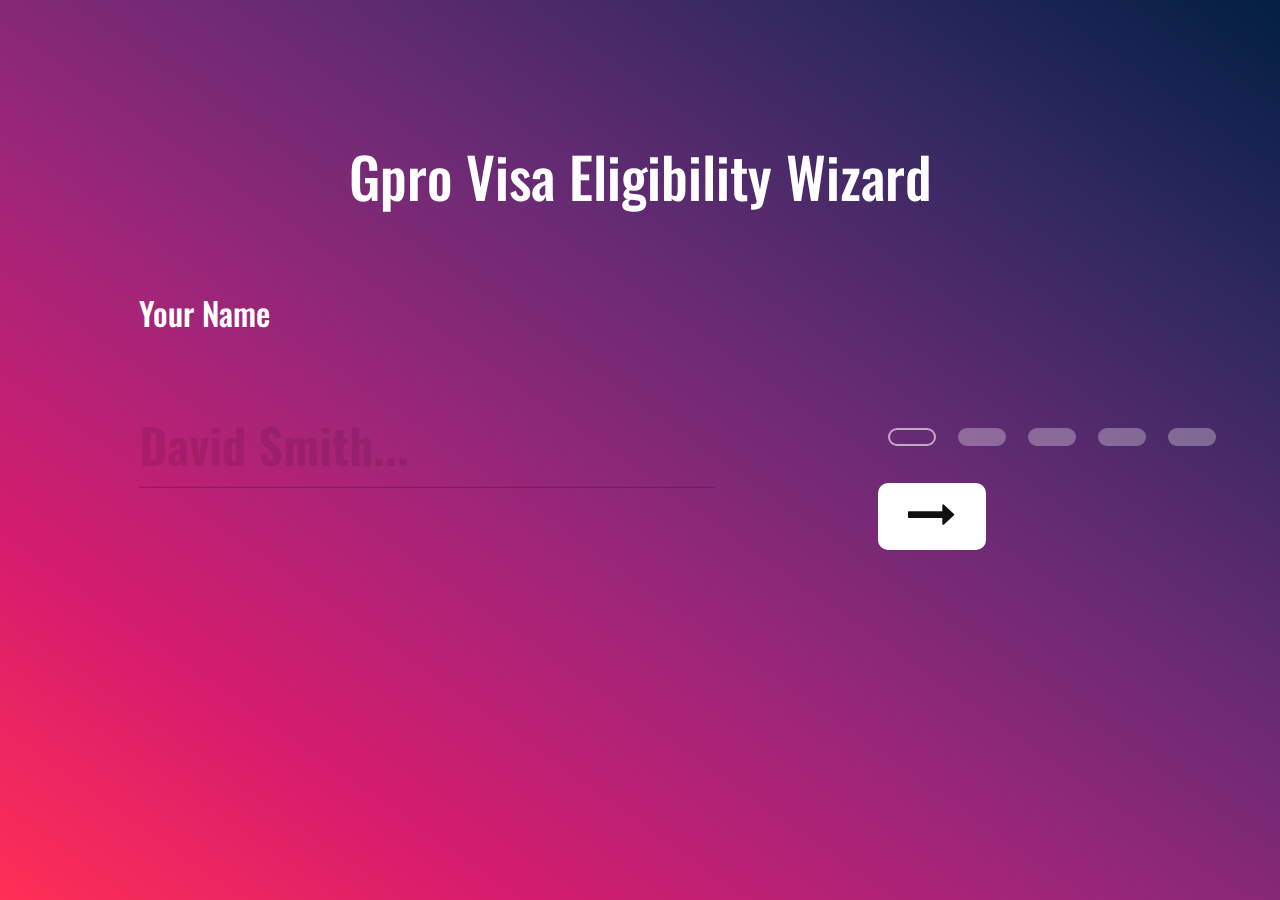
<file: index.html>
<!DOCTYPE html>
<html lang="en" class="no-js">

<head>
	<title>Wizard</title>
	<meta charset="utf-8">
	<meta name="viewport" content="width=device-width, initial-scale=1">
	<link rel="apple-touch-icon" sizes="180x180" href="img/apple-touch-icon.png">
	<link rel="shortcut icon" type="image/x-icon" href="img/favicon.ico">
	<link rel="preconnect" href="https://fonts.gstatic.com">
	<link href="https://fonts.googleapis.com/css2?family=DM+Sans:wght@500&display=swap" rel="stylesheet">
	<link href="https://fonts.googleapis.com/css2?family=Oswald:wght@500&display=swap" rel="stylesheet">
	<link rel="stylesheet" href="https://cdnjs.cloudflare.com/ajax/libs/font-awesome/4.7.0/css/font-awesome.min.css">
	<link rel="stylesheet" type="text/css" href="css/main.css" />
	<link rel="stylesheet" href="https://maxcdn.bootstrapcdn.com/bootstrap/4.5.2/css/bootstrap.min.css">
</head>

<body>
	<div class="pr-settings">
		<ul class="navbar-nav ml-auto">
			<li class="nav-item dropdown">
				<!-- <a class="nav-link dropdown-toggle" href="#" id="navbarDropdown" role="button" data-toggle="dropdown" aria-haspopup="true" aria-expanded="false">
          <i class="fa fa-cog" aria-hidden="true"></i>
        </a> -->
				<!-- Here's the magic. Add the .animate and .slide-in classes to your .dropdown-menu and you're all set! -->
				<div class="dropdown-menu dropdown-menu-right animate slideIn" aria-labelledby="navbarDropdown">
					<div class="form-group">
						<label for="colorpickerbody"> Choose Background Color</label>
						<div>
							<input type="color" id="colorpickerbody" name="bodycolor"
								onChange="changeBodyColor(this.value)">
						</div>
						<label for="colorpickertitle"> Choose Title Color</label>
						<div>
							<input type="color" id="colorpickertitle" name="titlecolor"
								onChange="changeTitleColor(this.value)">
						</div>
					</div>
				</div>
			</li>
		</ul>
	</div>

	<div class="section-wz ">
		<div class="container-fluid">
			<div class="row">

				<div class="col-md-12 ml-auto mr-auto">
					<h2 id="ques" class="wz-title fadeInUp animated a-duration-5 a-delay-05 pr-settings-title">Gpro Visa
						Eligibility Wizard</h2>

					<br>
					<div class="">
						<div class="row">
							<div class="col-md-8 fadeInUp animated a-duration-2 a-delay-10">

								<div class="wz_form-wrap" id="wz_form-wrap">
									<form action="/action_page.php" method="get" target="_blank" id="myform"
										class="wz_form wz_form-full" autocomplete="off">
										<ol class="wz_fields">

											<!-- Question 1 -->
											<li>
												<label class="wz_field-label wz_anim-upper pr-settings-title"
													for="q1">Your Name</label>

												<span class="input input_wzqa">
													<input class="wz_anim-lower wz_input_field wz_input_field_wzqa"
														id="q1" name="q1" type="text" placeholder="David Smith..."
														required />
													<svg class="graphic graphic_wzqa" width="300%" height="100%"
														viewBox="0 0 1200 60" preserveAspectRatio="none">
														<path
															d="M0,56.5c0,0,298.666,0,399.333,0C448.336,56.5,513.994,46,597,46c77.327,0,135,10.5,200.999,10.5c95.996,0,402.001,0,402.001,0" />
													</svg>
												</span>

											</li>

											<!-- / Question 1 -->

											<!-- Question 3 -->
											<li>
												<label class="wz_field-label wz_anim-upper pr-settings-title"
													for="q3">Your email ID with which you registered on
													Gprocongress.org</label>
												<span class="input input_wzqa">
													<input class="wz_anim-lower wz_input_field wz_input_field_wzqa"
														id="q3" name="q3" type="email" placeholder="user@mail.com"
														pattern="[a-z0-9._%+-]+@[a-z0-9.-]+\.[a-z]{2,3}$" required />
													<svg class="graphic graphic_wzqa" width="300%" height="100%"
														viewBox="0 0 1200 60" preserveAspectRatio="none">
														<path
															d="M0,56.5c0,0,298.666,0,399.333,0C448.336,56.5,513.994,46,597,46c77.327,0,135,10.5,200.999,10.5c95.996,0,402.001,0,402.001,0" />
													</svg>
												</span>
											</li>
											<!-- / Question 3 -->

											<!-- Question 4 -->
											<li data-input-trigger>
												<label id="para1" class="wz_field-label wz_anim-upper pr-settings-title"
													data-info="Leverage a designated team of experts that deliver the best reactive support.">which
													Country passport do you have?</label>
												<div class="wz_radio-group wz_radio-custom clearfix wz_anim-lower">
													<select id="country" name="country" class="form-control">
														<option value="India">select country</option>
														<option value="Afghanistan">Afghanistan</option>
														<option value="Åland Islands">Åland Islands</option>
														<option value="Albania">Albania</option>
														<option value="Algeria">Algeria</option>
														<option value="American Samoa">American Samoa</option>
														<option value="Andorra">Andorra</option>
														<option value="Angola">Angola</option>
														<option value="Anguilla">Anguilla</option>
														<option value="Antarctica">Antarctica</option>
														<option value="Antigua and Barbuda">Antigua and Barbuda</option>
														<option value="Argentina">Argentina</option>
														<option value="Armenia">Armenia</option>
														<option value="Aruba">Aruba</option>
														<option value="Australia">Australia</option>
														<option value="Austria">Austria</option>
														<option value="Azerbaijan">Azerbaijan</option>
														<option value="Bahamas">Bahamas</option>
														<option value="Bahrain">Bahrain</option>
														<option value="Bangladesh">Bangladesh</option>
														<option value="Barbados">Barbados</option>
														<option value="Belarus">Belarus</option>
														<option value="Belgium">Belgium</option>
														<option value="Belize">Belize</option>
														<option value="Benin">Benin</option>
														<option value="Bermuda">Bermuda</option>
														<option value="Bhutan">Bhutan</option>
														<option value="Bolivia">Bolivia</option>
														<option value="Bosnia and Herzegovina">Bosnia and Herzegovina
														</option>
														<option value="Botswana">Botswana</option>
														<option value="Bouvet Island">Bouvet Island</option>
														<option value="Brazil">Brazil</option>
														<option value="British Indian Ocean Territory">British Indian
															Ocean Territory</option>
														<option value="Brunei Darussalam">Brunei Darussalam</option>
														<option value="Bulgaria">Bulgaria</option>
														<option value="Burkina Faso">Burkina Faso</option>
														<option value="Burundi">Burundi</option>
														<option value="Cambodia">Cambodia</option>
														<option value="Cameroon">Cameroon</option>
														<option value="Canada">Canada</option>
														<option value="Cape Verde">Cape Verde</option>
														<option value="Cayman Islands">Cayman Islands</option>
														<option value="Central African Republic">Central African
															Republic</option>
														<option value="Chad">Chad</option>
														<option value="Chile">Chile</option>
														<option value="China">China</option>
														<option value="Christmas Island">Christmas Island</option>
														<option value="Cocos (Keeling) Islands">Cocos (Keeling) Islands
														</option>
														<option value="Colombia">Colombia</option>
														<option value="Comoros">Comoros</option>
														<option value="Congo">Congo</option>
														<option value="Congo, The Democratic Republic of The">Congo, The
															Democratic Republic of The</option>
														<option value="Cook Islands">Cook Islands</option>
														<option value="Costa Rica">Costa Rica</option>
														<option value="Cote D'ivoire">Cote D'ivoire</option>
														<option value="Croatia">Croatia</option>
														<option value="Cuba">Cuba</option>
														<option value="Cyprus">Cyprus</option>
														<option value="Czech Republic">Czech Republic</option>
														<option value="Denmark">Denmark</option>
														<option value="Djibouti">Djibouti</option>
														<option value="Dominica">Dominica</option>
														<option value="Dominican Republic">Dominican Republic</option>
														<option value="Ecuador">Ecuador</option>
														<option value="Egypt">Egypt</option>
														<option value="El Salvador">El Salvador</option>
														<option value="Equatorial Guinea">Equatorial Guinea</option>
														<option value="Eritrea">Eritrea</option>
														<option value="Estonia">Estonia</option>
														<option value="Ethiopia">Ethiopia</option>
														<option value="Falkland Islands (Malvinas)">Falkland Islands
															(Malvinas)</option>
														<option value="Faroe Islands">Faroe Islands</option>
														<option value="Fiji">Fiji</option>
														<option value="Finland">Finland</option>
														<option value="France">France</option>
														<option value="French Guiana">French Guiana</option>
														<option value="French Polynesia">French Polynesia</option>
														<option value="French Southern Territories">French Southern
															Territories</option>
														<option value="Gabon">Gabon</option>
														<option value="Gambia">Gambia</option>
														<option value="Georgia">Georgia</option>
														<option value="Germany">Germany</option>
														<option value="Ghana">Ghana</option>
														<option value="Gibraltar">Gibraltar</option>
														<option value="Greece">Greece</option>
														<option value="Greenland">Greenland</option>
														<option value="Grenada">Grenada</option>
														<option value="Guadeloupe">Guadeloupe</option>
														<option value="Guam">Guam</option>
														<option value="Guatemala">Guatemala</option>
														<option value="Guernsey">Guernsey</option>
														<option value="Guinea">Guinea</option>
														<option value="Guinea-bissau">Guinea-bissau</option>
														<option value="Guyana">Guyana</option>
														<option value="Haiti">Haiti</option>
														<option value="Heard Island and Mcdonald Islands">Heard Island
															and Mcdonald Islands</option>
														<option value="Holy See (Vatican City State)">Holy See (Vatican
															City State)</option>
														<option value="Honduras">Honduras</option>
														<option value="Hong Kong">Hong Kong</option>
														<option value="Hungary">Hungary</option>
														<option value="Iceland">Iceland</option>
														<option value="India">India</option>
														<option value="Indonesia">Indonesia</option>
														<option value="Iran, Islamic Republic of">Iran, Islamic Republic
															of</option>
														<option value="Iraq">Iraq</option>
														<option value="Ireland">Ireland</option>
														<option value="Isle of Man">Isle of Man</option>
														<option value="Israel">Israel</option>
														<option value="Italy">Italy</option>
														<option value="Jamaica">Jamaica</option>
														<option value="Japan">Japan</option>
														<option value="Jersey">Jersey</option>
														<option value="Jordan">Jordan</option>
														<option value="Kazakhstan">Kazakhstan</option>
														<option value="Kenya">Kenya</option>
														<option value="Kiribati">Kiribati</option>
														<option value="Korea, Democratic People's Republic of">Korea,
															Democratic People's Republic of</option>
														<option value="Korea, Republic of">Korea, Republic of</option>
														<option value="Kuwait">Kuwait</option>
														<option value="Kyrgyzstan">Kyrgyzstan</option>
														<option value="Lao People's Democratic Republic">Lao People's
															Democratic Republic</option>
														<option value="Latvia">Latvia</option>
														<option value="Lebanon">Lebanon</option>
														<option value="Lesotho">Lesotho</option>
														<option value="Liberia">Liberia</option>
														<option value="Libyan Arab Jamahiriya">Libyan Arab Jamahiriya
														</option>
														<option value="Liechtenstein">Liechtenstein</option>
														<option value="Lithuania">Lithuania</option>
														<option value="Luxembourg">Luxembourg</option>
														<option value="Macao">Macao</option>
														<option value="Macedonia, The Former Yugoslav Republic of">
															Macedonia, The Former Yugoslav Republic of</option>
														<option value="Madagascar">Madagascar</option>
														<option value="Malawi">Malawi</option>
														<option value="Malaysia">Malaysia</option>
														<option value="Maldives">Maldives</option>
														<option value="Mali">Mali</option>
														<option value="Malta">Malta</option>
														<option value="Marshall Islands">Marshall Islands</option>
														<option value="Martinique">Martinique</option>
														<option value="Mauritania">Mauritania</option>
														<option value="Mauritius">Mauritius</option>
														<option value="Mayotte">Mayotte</option>
														<option value="Mexico">Mexico</option>
														<option value="Micronesia, Federated States of">Micronesia,
															Federated States of</option>
														<option value="Moldova, Republic of">Moldova, Republic of
														</option>
														<option value="Monaco">Monaco</option>
														<option value="Mongolia">Mongolia</option>
														<option value="Montenegro">Montenegro</option>
														<option value="Montserrat">Montserrat</option>
														<option value="Morocco">Morocco</option>
														<option value="Mozambique">Mozambique</option>
														<option value="Myanmar">Myanmar</option>
														<option value="Namibia">Namibia</option>
														<option value="Nauru">Nauru</option>
														<option value="Nepal">Nepal</option>
														<option value="Netherlands">Netherlands</option>
														<option value="Netherlands Antilles">Netherlands Antilles
														</option>
														<option value="New Caledonia">New Caledonia</option>
														<option value="New Zealand">New Zealand</option>
														<option value="Nicaragua">Nicaragua</option>
														<option value="Niger">Niger</option>
														<option value="Nigeria">Nigeria</option>
														<option value="Niue">Niue</option>
														<option value="Norfolk Island">Norfolk Island</option>
														<option value="Northern Mariana Islands">Northern Mariana
															Islands</option>
														<option value="Norway">Norway</option>
														<option value="Oman">Oman</option>
														<option value="Pakistan">Pakistan</option>
														<option value="Palau">Palau</option>
														<option value="Palestinian Territory, Occupied">Palestinian
															Territory, Occupied</option>
														<option value="Panama">Panama</option>
														<option value="Papua New Guinea">Papua New Guinea</option>
														<option value="Paraguay">Paraguay</option>
														<option value="Peru">Peru</option>
														<option value="Philippines">Philippines</option>
														<option value="Pitcairn">Pitcairn</option>
														<option value="Poland">Poland</option>
														<option value="Portugal">Portugal</option>
														<option value="Puerto Rico">Puerto Rico</option>
														<option value="Qatar">Qatar</option>
														<option value="Reunion">Reunion</option>
														<option value="Romania">Romania</option>
														<option value="Russian Federation">Russian Federation</option>
														<option value="Rwanda">Rwanda</option>
														<option value="Saint Helena">Saint Helena</option>
														<option value="Saint Kitts and Nevis">Saint Kitts and Nevis
														</option>
														<option value="Saint Lucia">Saint Lucia</option>
														<option value="Saint Pierre and Miquelon">Saint Pierre and
															Miquelon</option>
														<option value="Saint Vincent and The Grenadines">Saint Vincent
															and The Grenadines</option>
														<option value="Samoa">Samoa</option>
														<option value="San Marino">San Marino</option>
														<option value="Sao Tome and Principe">Sao Tome and Principe
														</option>
														<option value="Saudi Arabia">Saudi Arabia</option>
														<option value="Senegal">Senegal</option>
														<option value="Serbia">Serbia</option>
														<option value="Seychelles">Seychelles</option>
														<option value="Sierra Leone">Sierra Leone</option>
														<option value="Singapore">Singapore</option>
														<option value="Slovakia">Slovakia</option>
														<option value="Slovenia">Slovenia</option>
														<option value="Solomon Islands">Solomon Islands</option>
														<option value="Somalia">Somalia</option>
														<option value="South Africa">South Africa</option>
														<option value="South Georgia and The South Sandwich Islands">
															South Georgia and The South Sandwich Islands</option>
														<option value="Spain">Spain</option>
														<option value="Sri Lanka">Sri Lanka</option>
														<option value="Sudan">Sudan</option>
														<option value="Suriname">Suriname</option>
														<option value="Svalbard and Jan Mayen">Svalbard and Jan Mayen
														</option>
														<option value="Swaziland">Swaziland</option>
														<option value="Sweden">Sweden</option>
														<option value="Switzerland">Switzerland</option>
														<option value="Syrian Arab Republic">Syrian Arab Republic
														</option>
														<option value="Taiwan">Taiwan</option>
														<option value="Tajikistan">Tajikistan</option>
														<option value="Tanzania, United Republic of">Tanzania, United
															Republic of</option>
														<option value="Thailand">Thailand</option>
														<option value="Timor-leste">Timor-leste</option>
														<option value="Togo">Togo</option>
														<option value="Tokelau">Tokelau</option>
														<option value="Tonga">Tonga</option>
														<option value="Trinidad and Tobago">Trinidad and Tobago</option>
														<option value="Tunisia">Tunisia</option>
														<option value="Turkey">Turkey</option>
														<option value="Turkmenistan">Turkmenistan</option>
														<option value="Turks and Caicos Islands">Turks and Caicos
															Islands</option>
														<option value="Tuvalu">Tuvalu</option>
														<option value="Uganda">Uganda</option>
														<option value="Ukraine">Ukraine</option>
														<option value="United Arab Emirates">United Arab Emirates
														</option>
														<option value="United Kingdom">United Kingdom</option>
														<option value="United States">United States</option>
														<option value="United States Minor Outlying Islands">United
															States Minor Outlying Islands</option>
														<option value="Uruguay">Uruguay</option>
														<option value="Uzbekistan">Uzbekistan</option>
														<option value="Vanuatu">Vanuatu</option>
														<option value="Venezuela">Venezuela</option>
														<option value="Viet Nam">Viet Nam</option>
														<option value="Virgin Islands, British">Virgin Islands, British
														</option>
														<option value="Virgin Islands, U.S.">Virgin Islands, U.S.
														</option>
														<option value="Wallis and Futuna">Wallis and Futuna</option>
														<option value="Western Sahara">Western Sahara</option>
														<option value="Yemen">Yemen</option>
														<option value="Zambia">Zambia</option>
														<option value="Zimbabwe">Zimbabwe</option>
													</select>

													<div style="display: none;" id="constdata">
														<p style="text-align: center; color: white; font-size: 22px;">
															You do
															You do not require a visa to enter Panama and can stay
															for 90 days or less. There are some additional requirements
															in order to qualify for this visa exemption. These
															requirements may be reviewed at
															<a
																href="http://www.embassyofpanama.org/visas-1">http://www.embassyofpanama.org/visas-1</a>

														</p>
														<p><a href="/" class="btn btn-outlined btn-primary">
																Reset...</a></p>
													</div>



													<!-- <div id="elsecon"> -->

													<p data-input-trigger id="elsecon"></p>
												</div>
											</li>


											<!-- / Question 4 -->


											<!-- Question 5 -->
											<li style="font-size: 42px;">
												<label id="para3" class="wz_field-label wz_anim-upper pr-settings-title"
													data-info="">is this a Diplomatic
													passport?</label>
												<div style="display: none;" id="yesdata">
													<p style="text-align: center; color: white; font-size: 28px;">You do
														not require a
														visa to enter Panama and can stay
														for 90 days or less. There are some
														additional requirements in order to qualify for this visa
														exemption. These requirements may be
														reviewed at <a
															href="https://www.embassyofpanama.org/visas-1">www.embassyofpanama.org/visas-1</a>
													</p>
													<p><a href="/" class="btn btn-outlined btn-primary">
															Reset...</a></p>
												</div>
												<div style="display: none;" id="nodata">
													<!-- <p style="margin-top: 30px;">Next</p> -->
												</div>



												<div id="yesno"
													class="wz_radio-group wz_radio-custom clearfix wz_anim-lower">
													<label><input type="radio" name="cars" value="yes">Yes</label>

													<label><input type="radio" name="cars" value="no">No</label>

												</div>
											</li>
											<!-- Question 5 -->


											<!-- Question 5 -->
											<li class="" style="font-size: 27px;">
												<label id="para2" class="wz_field-label wz_anim-upper pr-settings-title"
													data-info="">Do you possess a valid multiple-entry permit from
													Australia, Canada, Schengen/EU, Japan, Singapore, South Korea, UK,
													or the US and this visa is Valid till May 31st 2024?</label>
												<div style="display: none;" id="yesdata1">
													<p style="font-size: 23px; text-align: center;">you must obtain an
														authorized visa to
														enter Panama. The approval process for authorized visas can take
														up to 60 business days. The papers that
														must be submitted in order to obtain an authorized visa may be
														reviewed at
														<a href="http://www.embassyofpanama.org/visas-1">Click here for
															more information on visa exemptions for Panama</a>

														(NOTE: All documents must be
														translated into
														Spanish)
													</p>
													<p><a href="/" class="btn btn-outlined btn-primary">
															Reset...</a></p>
												</div>
												<div style="display: none;" id="nodata1">
													<p style="text-align: center; color: white; font-size: 27px;">you
														will need a stamped visa to enter Panama. The approval process
														for stamped visas can take up to 30 business days. The paperwork
														that must be submitted to get a stamped visa is the same as for
														an authorized visa, and may be reviewed at
														<a
															href="embassyofpanama.org/visas-1">embassyofpanama.org/visas-1</a>.
														(NOTE: All documents must be
														translated
														into Spanish.)
													</p>
													<p><a href="/" class="btn btn-outlined btn-primary">
															Reset...</a></p>
												</div>

												<div style="display: none;" id="nodata2">
													<p style="text-align: center; color: white; font-size: 27px;">
														You do not require a visa to enter Panama and can stay
														for 90 days or less. There are some additional requirements in
														order to qualify for this visa exemption. These
														requirements may be reviewed at <a
															href="www.embassyofpanama.org/visas-1">www.embassyofpanama.org/visas-1</a>
													</p>

													<p><a href="/" class="btn btn-outlined btn-primary">
															Reset...</a></p>


												</div>





												<div id="yesno1"
													class="wz_radio-group wz_radio-custom clearfix wz_anim-lower">
													<label><input type="radio" name="cars1" value="yes">Yes</label>

													<label><input type="radio" name="cars1" value="no">No</label>

												</div>
											</li>

										</ol><!-- /wz_fields -->
										<button class="wz_submit" type="submit" value="Submit">Send answers</button>
									</form><!-- /wz_form -->
								</div><!-- /wz_form-wrap -->

							</div>
							<div id="myBox" class="col-md-4 my-md-5 p-4 fadeInUp animated a-duration-2 a-delay-12">
								<div class="wz_progress" style="position: relative; top: -10%;"></div>
								<!-- <h3 class="wz-numbers"></h3> -->
								<div class="wz-controls"></div>
								<p class="wz-description">


								</p>
								<p class="wz-shake-cont">
									<button class="wz-button"><i class="fa fa-long-arrow-right wz-shake-eff"
											aria-hidden="true"></i></button>
								</p>
							</div>
						</div>

					</div>

				</div>

			</div>

		</div>
	</div>
	<script>
		// question 4

	</script>

	<script>
		// question 5
		// Get the radio button group
		var iceCreamGroup = document.getElementsByName("ice_cream1");

		// Add a change event listener to the radio button group
		for (var i = 0; i < iceCreamGroup.length; i++) {
			iceCreamGroup[i].addEventListener("change", function () {
				// Get the selected radio button
				var selectedButton = document.querySelector('input[name="ice_cream1"]:checked');

				// Check if a radio button is selected
				if (selectedButton) {
					// Get the selected value
					var selectedValue = selectedButton.value;

					// Check the selected value and execute code accordingly
					if (selectedValue === "yes1") {

						var link = document.getElementById('yesdata1');

						link.style.display = 'block';
					} else {
						var link = document.getElementById('nodata1');

						link.style.display = 'block';
					}
				}
			});
		}
	</script>
	<script src="js/modernizr.custom.js"></script>
	<script src="https://ajax.googleapis.com/ajax/libs/jquery/3.5.1/jquery.min.js"></script>
	<script src="https://cdnjs.cloudflare.com/ajax/libs/popper.js/1.16.0/umd/popper.min.js"></script>
	<script src="https://maxcdn.bootstrapcdn.com/bootstrap/4.5.2/js/bootstrap.min.js"></script>

	<script src="js/classie.js"></script>
	<script src="js/fullscreenForm.js"></script>
	<script>
		(function () {
			var formWrap = document.getElementById('wz_form-wrap');

			[].slice.call(document.querySelectorAll('select.cs-select')).forEach(function (el) {
				new SelectFx(el, {
					stickyPlaceholder: false,
					onChange: function (val) {
						document.querySelector('span.cs-placeholder').style.backgroundColor = val;
					}
				});
			});

			new FForm(formWrap, {
				onReview: function () {
					classie.add(document.body, 'overview'); // for demo purposes only
				}
			});
		})();

		// Prepare the preview for profile picture
		$("#q2").change(function () {
			readURL(this);
		});

		function readURL(input) {
			if (input.files && input.files[0]) {
				var reader = new FileReader();

				reader.onload = function (e) {
					$('#wzimagepreview').attr('src', e.target.result).fadeIn('slow');
				}
				reader.readAsDataURL(input.files[0]);
			}
		}

	</script>

	<script>
		function changeBodyColor(newBodyColor) {
			document.body.style.background = newBodyColor;
		}
		function changeTitleColor(newTitleColor) {
			var x, i;
			x = document.querySelectorAll(".pr-settings-title");
			for (i = 0; i < x.length; i++) {
				x[i].style.color = newTitleColor;
			}
		}
	</script>


	<!-- <script>
		mobiscroll.setOptions({
			theme: 'ios',
			themeVariant: 'light'
		});

		var inst = mobiscroll.select('#demo-country-picker', {
			display: 'anchored',
			filter: true,
			itemHeight: 40,
			renderItem: function (item) {
				return '<div class="md-country-picker-item">' +
					'<img class="md-country-picker-flag" src="https://img.mobiscroll.com/demos/flags/' + item.data.value + '.png" />' +
					item.display + '</div>';
			}
		});

		mobiscroll.util.http.getJson('https://trial.mobiscroll.com/content/countries.json', function (resp) {
			var countries = [];
			for (var i = 0; i < resp.length; ++i) {
				var country = resp[i];
				countries.push({ text: country.text, value: country.value });
			}
			inst.setOptions({ data: countries });
		});
	</script> -->
</body>

</html>
</file>
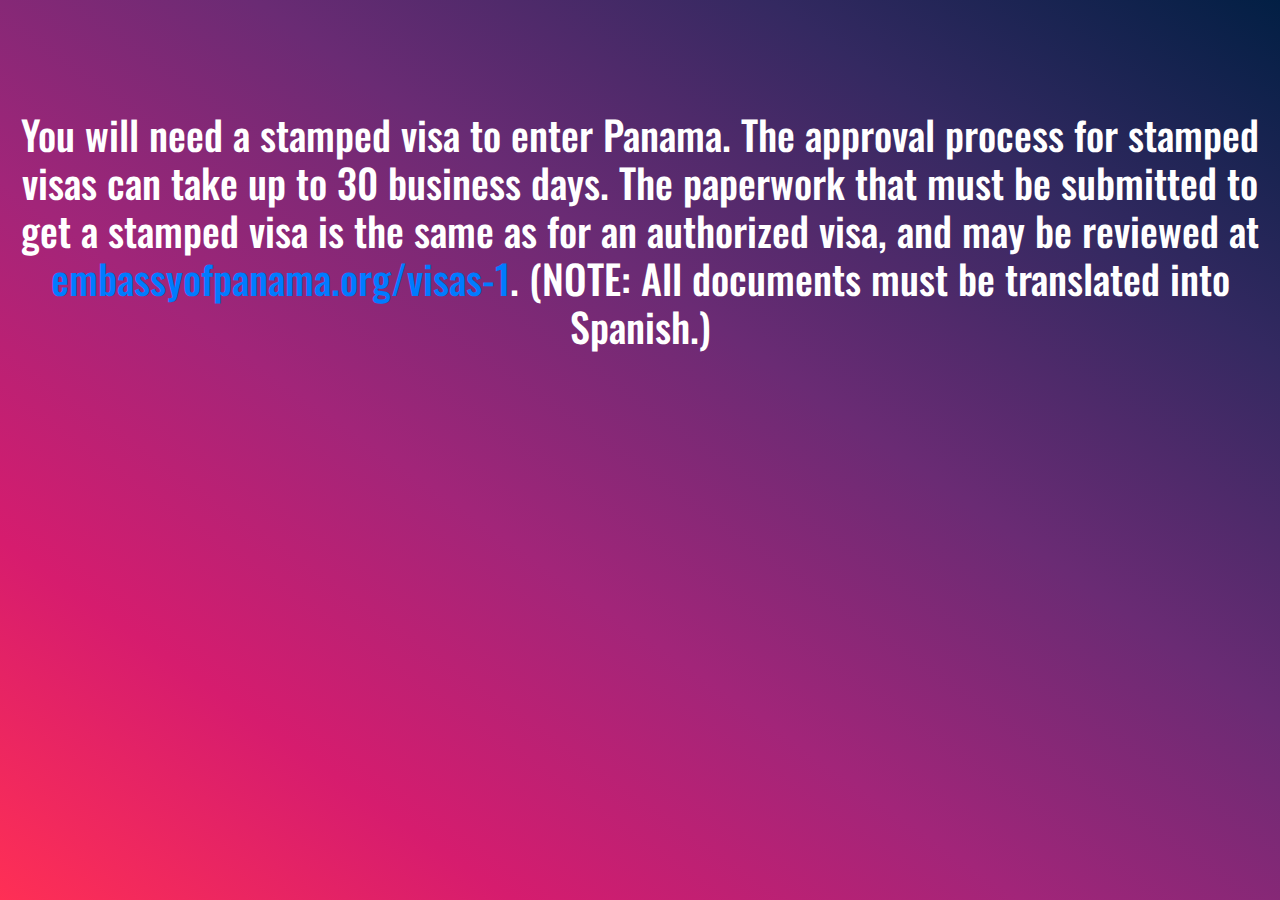
<file: diplomaaticNo.html>
<!DOCTYPE html>
<html lang="en" class="no-js">

<head>
    <title>Wizard</title>
    <meta charset="utf-8">
    <meta name="viewport" content="width=device-width, initial-scale=1">
    <link rel="apple-touch-icon" sizes="180x180" href="img/apple-touch-icon.png">
    <link rel="shortcut icon" type="image/x-icon" href="img/favicon.ico">
    <link rel="preconnect" href="https://fonts.gstatic.com">
    <link href="https://fonts.googleapis.com/css2?family=DM+Sans:wght@500&display=swap" rel="stylesheet">
    <link href="https://fonts.googleapis.com/css2?family=Oswald:wght@500&display=swap" rel="stylesheet">
    <link rel="stylesheet" href="https://cdnjs.cloudflare.com/ajax/libs/font-awesome/4.7.0/css/font-awesome.min.css">
    <link rel="stylesheet" type="text/css" href="css/main.css" />
    <link rel="stylesheet" href="https://maxcdn.bootstrapcdn.com/bootstrap/4.5.2/css/bootstrap.min.css">
</head>

<body>
    <div class="pr-settings">
        <ul class="navbar-nav ml-auto">
            <li class="nav-item dropdown">
                <!-- <a class="nav-link dropdown-toggle" href="#" id="navbarDropdown" role="button" data-toggle="dropdown" aria-haspopup="true" aria-expanded="false">
          <i class="fa fa-cog" aria-hidden="true"></i>
        </a> -->
                <!-- Here's the magic. Add the .animate and .slide-in classes to your .dropdown-menu and you're all set! -->
                <div class="dropdown-menu dropdown-menu-right animate slideIn" aria-labelledby="navbarDropdown">
                    <div class="form-group">
                        <label for="colorpickerbody"> Choose Background Color</label>
                        <div>
                            <input type="color" id="colorpickerbody" name="bodycolor"
                                onChange="changeBodyColor(this.value)">
                        </div>
                        <label for="colorpickertitle"> Choose Title Color</label>
                        <div>
                            <input type="color" id="colorpickertitle" name="titlecolor"
                                onChange="changeTitleColor(this.value)">
                        </div>
                    </div>
                </div>
            </li>
        </ul>
    </div>

    <div class="section-wz ">
        <div class="container-fluid">

            <div style="text-align: center; color: white;" class="header1">
                <h2 style="justify-content: center; text-align: center;"
                    class="wz-title1 fadeInUp animated a-duration-5 a-delay-05 pr-settings-title">
                    <p>You will need a stamped visa to enter Panama. The approval process for stamped visas can take up
                        to 30 business days. The paperwork that must be submitted to get a stamped visa is the same as
                        for an authorized visa, and may be reviewed at <a
                            href="https://embassyofpanama.org/visas-1">embassyofpanama.org/visas-1</a>. (NOTE: All
                        documents must be translated into Spanish.)</p>
                </h2>
                <!-- <p><a href="/" class="btn btn-outlined btn-primary">Go Back to Home ..</a></p> -->
            </div>
        </div>
    </div>
    <script>
        // Add an event listener to the dropdown to detect changes
        document.getElementById("country").addEventListener("change", function () {
            var selectedCountry = this.value; // Get the selected country value
            console.log("Selected country: " + selectedCountry);
            // You can do additional actions here based on the selected country value
        });
    </script>
    <script src="js/modernizr.custom.js"></script>
    <script src="https://ajax.googleapis.com/ajax/libs/jquery/3.5.1/jquery.min.js"></script>
    <script src="https://cdnjs.cloudflare.com/ajax/libs/popper.js/1.16.0/umd/popper.min.js"></script>
    <script src="https://maxcdn.bootstrapcdn.com/bootstrap/4.5.2/js/bootstrap.min.js"></script>

    <script src="js/classie.js"></script>
    <script src="js/fullscreenForm.js"></script>
    <script>
        (function () {
            var formWrap = document.getElementById('wz_form-wrap');

            [].slice.call(document.querySelectorAll('select.cs-select')).forEach(function (el) {
                new SelectFx(el, {
                    stickyPlaceholder: false,
                    onChange: function (val) {
                        document.querySelector('span.cs-placeholder').style.backgroundColor = val;
                    }
                });
            });

            new FForm(formWrap, {
                onReview: function () {
                    classie.add(document.body, 'overview'); // for demo purposes only
                }
            });
        })();

        // Prepare the preview for profile picture
        $("#q2").change(function () {
            readURL(this);
        });

        function readURL(input) {
            if (input.files && input.files[0]) {
                var reader = new FileReader();

                reader.onload = function (e) {
                    $('#wzimagepreview').attr('src', e.target.result).fadeIn('slow');
                }
                reader.readAsDataURL(input.files[0]);
            }
        }
    </script>
    <script>
        function changeBodyColor(newBodyColor) {
            document.body.style.background = newBodyColor;
        }
        function changeTitleColor(newTitleColor) {
            var x, i;
            x = document.querySelectorAll(".pr-settings-title");
            for (i = 0; i < x.length; i++) {
                x[i].style.color = newTitleColor;
            }
        }
    </script>
</body>

</html>
</file>
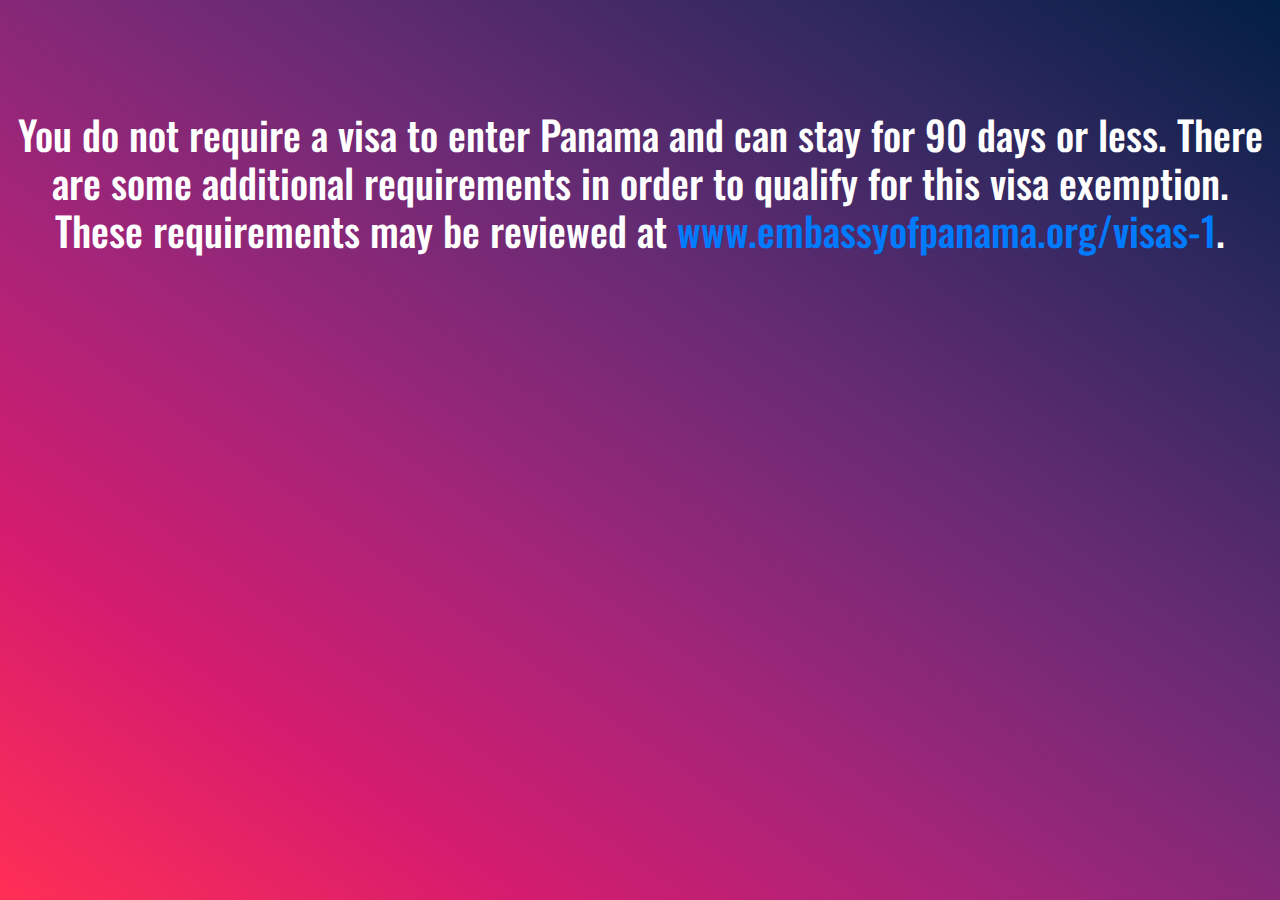
<file: diplomaticYes.html>
<!DOCTYPE html>
<html lang="en" class="no-js">

<head>
    <title>Wizard</title>
    <meta charset="utf-8">
    <meta name="viewport" content="width=device-width, initial-scale=1">
    <link rel="apple-touch-icon" sizes="180x180" href="img/apple-touch-icon.png">
    <link rel="shortcut icon" type="image/x-icon" href="img/favicon.ico">
    <link rel="preconnect" href="https://fonts.gstatic.com">
    <link href="https://fonts.googleapis.com/css2?family=DM+Sans:wght@500&display=swap" rel="stylesheet">
    <link href="https://fonts.googleapis.com/css2?family=Oswald:wght@500&display=swap" rel="stylesheet">
    <link rel="stylesheet" href="https://cdnjs.cloudflare.com/ajax/libs/font-awesome/4.7.0/css/font-awesome.min.css">
    <link rel="stylesheet" type="text/css" href="css/main.css" />
    <link rel="stylesheet" href="https://maxcdn.bootstrapcdn.com/bootstrap/4.5.2/css/bootstrap.min.css">
</head>

<body>
    <div class="pr-settings">
        <ul class="navbar-nav ml-auto">
            <li class="nav-item dropdown">
                <!-- <a class="nav-link dropdown-toggle" href="#" id="navbarDropdown" role="button" data-toggle="dropdown" aria-haspopup="true" aria-expanded="false">
          <i class="fa fa-cog" aria-hidden="true"></i>
        </a> -->
                <!-- Here's the magic. Add the .animate and .slide-in classes to your .dropdown-menu and you're all set! -->
                <div class="dropdown-menu dropdown-menu-right animate slideIn" aria-labelledby="navbarDropdown">
                    <div class="form-group">
                        <label for="colorpickerbody"> Choose Background Color</label>
                        <div>
                            <input type="color" id="colorpickerbody" name="bodycolor"
                                onChange="changeBodyColor(this.value)">
                        </div>
                        <label for="colorpickertitle"> Choose Title Color</label>
                        <div>
                            <input type="color" id="colorpickertitle" name="titlecolor"
                                onChange="changeTitleColor(this.value)">
                        </div>
                    </div>
                </div>
            </li>
        </ul>
    </div>

    <div class="section-wz ">
        <div class="container-fluid">

            <div class="header1">
                <h2 style="justify-content: center; text-align: center;"
                    class="wz-title1 fadeInUp animated a-duration-5 a-delay-05 pr-settings-title">
                    <p style="text-align: center; color: white;">You do not require a visa to enter Panama and can stay
                        for 90 days or less. There are some
                        additional requirements in order to qualify for this visa exemption. These requirements may be
                        reviewed at <a
                            href="https://www.embassyofpanama.org/visas-1">www.embassyofpanama.org/visas-1</a>.</p>
                </h2>
                <!-- <p><a href="/" class="btn btn-outlined btn-primary">Go Back to Home ..</a></p> -->
            </div>
        </div>
    </div>
    <script>
        // Add an event listener to the dropdown to detect changes
        document.getElementById("country").addEventListener("change", function () {
            var selectedCountry = this.value; // Get the selected country value
            console.log("Selected country: " + selectedCountry);
            // You can do additional actions here based on the selected country value
        });
    </script>
    <script src="js/modernizr.custom.js"></script>
    <script src="https://ajax.googleapis.com/ajax/libs/jquery/3.5.1/jquery.min.js"></script>
    <script src="https://cdnjs.cloudflare.com/ajax/libs/popper.js/1.16.0/umd/popper.min.js"></script>
    <script src="https://maxcdn.bootstrapcdn.com/bootstrap/4.5.2/js/bootstrap.min.js"></script>

    <script src="js/classie.js"></script>
    <script src="js/fullscreenForm.js"></script>
    <script>
        (function () {
            var formWrap = document.getElementById('wz_form-wrap');

            [].slice.call(document.querySelectorAll('select.cs-select')).forEach(function (el) {
                new SelectFx(el, {
                    stickyPlaceholder: false,
                    onChange: function (val) {
                        document.querySelector('span.cs-placeholder').style.backgroundColor = val;
                    }
                });
            });

            new FForm(formWrap, {
                onReview: function () {
                    classie.add(document.body, 'overview'); // for demo purposes only
                }
            });
        })();

        // Prepare the preview for profile picture
        $("#q2").change(function () {
            readURL(this);
        });

        function readURL(input) {
            if (input.files && input.files[0]) {
                var reader = new FileReader();

                reader.onload = function (e) {
                    $('#wzimagepreview').attr('src', e.target.result).fadeIn('slow');
                }
                reader.readAsDataURL(input.files[0]);
            }
        }
    </script>
    <script>
        function changeBodyColor(newBodyColor) {
            document.body.style.background = newBodyColor;
        }
        function changeTitleColor(newTitleColor) {
            var x, i;
            x = document.querySelectorAll(".pr-settings-title");
            for (i = 0; i < x.length; i++) {
                x[i].style.color = newTitleColor;
            }
        }
    </script>
</body>

</html>
</file>
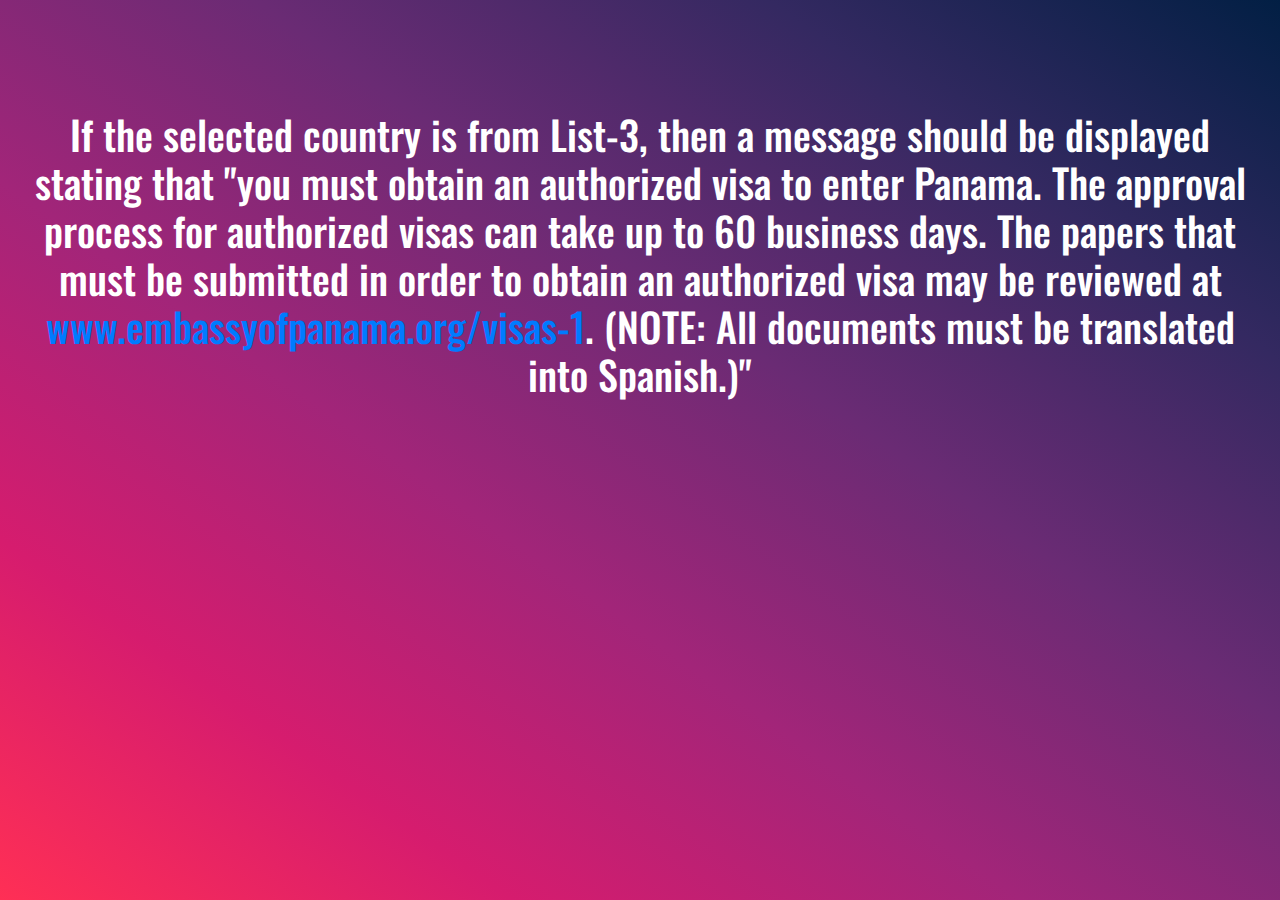
<file: from-List-3.html>
<!DOCTYPE html>
<html lang="en" class="no-js">

<head>
    <title>Wizard</title>
    <meta charset="utf-8">
    <meta name="viewport" content="width=device-width, initial-scale=1">
    <link rel="apple-touch-icon" sizes="180x180" href="img/apple-touch-icon.png">
    <link rel="shortcut icon" type="image/x-icon" href="img/favicon.ico">
    <link rel="preconnect" href="https://fonts.gstatic.com">
    <link href="https://fonts.googleapis.com/css2?family=DM+Sans:wght@500&display=swap" rel="stylesheet">
    <link href="https://fonts.googleapis.com/css2?family=Oswald:wght@500&display=swap" rel="stylesheet">
    <link rel="stylesheet" href="https://cdnjs.cloudflare.com/ajax/libs/font-awesome/4.7.0/css/font-awesome.min.css">
    <link rel="stylesheet" type="text/css" href="css/main.css" />
    <link rel="stylesheet" href="https://maxcdn.bootstrapcdn.com/bootstrap/4.5.2/css/bootstrap.min.css">
</head>

<body>
    <div class="pr-settings">
        <ul class="navbar-nav ml-auto">
            <li class="nav-item dropdown">
                <!-- <a class="nav-link dropdown-toggle" href="#" id="navbarDropdown" role="button" data-toggle="dropdown" aria-haspopup="true" aria-expanded="false">
          <i class="fa fa-cog" aria-hidden="true"></i>
        </a> -->
                <!-- Here's the magic. Add the .animate and .slide-in classes to your .dropdown-menu and you're all set! -->
                <div class="dropdown-menu dropdown-menu-right animate slideIn" aria-labelledby="navbarDropdown">
                    <div class="form-group">
                        <label for="colorpickerbody"> Choose Background Color</label>
                        <div>
                            <input type="color" id="colorpickerbody" name="bodycolor"
                                onChange="changeBodyColor(this.value)">
                        </div>
                        <label for="colorpickertitle"> Choose Title Color</label>
                        <div>
                            <input type="color" id="colorpickertitle" name="titlecolor"
                                onChange="changeTitleColor(this.value)">
                        </div>
                    </div>
                </div>
            </li>
        </ul>
    </div>

    <div class="section-wz ">
        <div class="container-fluid">

            <div class="header1">
                <h2 style="justify-content: center; text-align: center;"
                    class="wz-title1 fadeInUp animated a-duration-5 a-delay-05 pr-settings-title">
                    <p style="text-align: center; color: white;">If the selected country is from List-3, then a message
                        should be displayed stating that "you must
                        obtain an authorized visa to enter Panama. The approval process for authorized visas can take up
                        to 60 business days. The papers that must be submitted in order to obtain an authorized visa may
                        be reviewed at <a
                            href="https://www.embassyofpanama.org/visas-1">www.embassyofpanama.org/visas-1</a>. (NOTE:
                        All documents must be translated into Spanish.)"</p>
                </h2>
                <!-- <p><a href="/" class="btn btn-outlined btn-primary">Go Back to Home ..</a></p> -->
            </div>
        </div>
    </div>
    <script>
        // Add an event listener to the dropdown to detect changes
        document.getElementById("country").addEventListener("change", function () {
            var selectedCountry = this.value; // Get the selected country value
            console.log("Selected country: " + selectedCountry);
            // You can do additional actions here based on the selected country value
        });
    </script>
    <script src="js/modernizr.custom.js"></script>
    <script src="https://ajax.googleapis.com/ajax/libs/jquery/3.5.1/jquery.min.js"></script>
    <script src="https://cdnjs.cloudflare.com/ajax/libs/popper.js/1.16.0/umd/popper.min.js"></script>
    <script src="https://maxcdn.bootstrapcdn.com/bootstrap/4.5.2/js/bootstrap.min.js"></script>

    <script src="js/classie.js"></script>
    <script src="js/fullscreenForm.js"></script>
    <script>
        (function () {
            var formWrap = document.getElementById('wz_form-wrap');

            [].slice.call(document.querySelectorAll('select.cs-select')).forEach(function (el) {
                new SelectFx(el, {
                    stickyPlaceholder: false,
                    onChange: function (val) {
                        document.querySelector('span.cs-placeholder').style.backgroundColor = val;
                    }
                });
            });

            new FForm(formWrap, {
                onReview: function () {
                    classie.add(document.body, 'overview'); // for demo purposes only
                }
            });
        })();

        // Prepare the preview for profile picture
        $("#q2").change(function () {
            readURL(this);
        });

        function readURL(input) {
            if (input.files && input.files[0]) {
                var reader = new FileReader();

                reader.onload = function (e) {
                    $('#wzimagepreview').attr('src', e.target.result).fadeIn('slow');
                }
                reader.readAsDataURL(input.files[0]);
            }
        }
    </script>
    <script>
        function changeBodyColor(newBodyColor) {
            document.body.style.background = newBodyColor;
        }
        function changeTitleColor(newTitleColor) {
            var x, i;
            x = document.querySelectorAll(".pr-settings-title");
            for (i = 0; i < x.length; i++) {
                x[i].style.color = newTitleColor;
            }
        }
    </script>
</body>

</html>
</file>
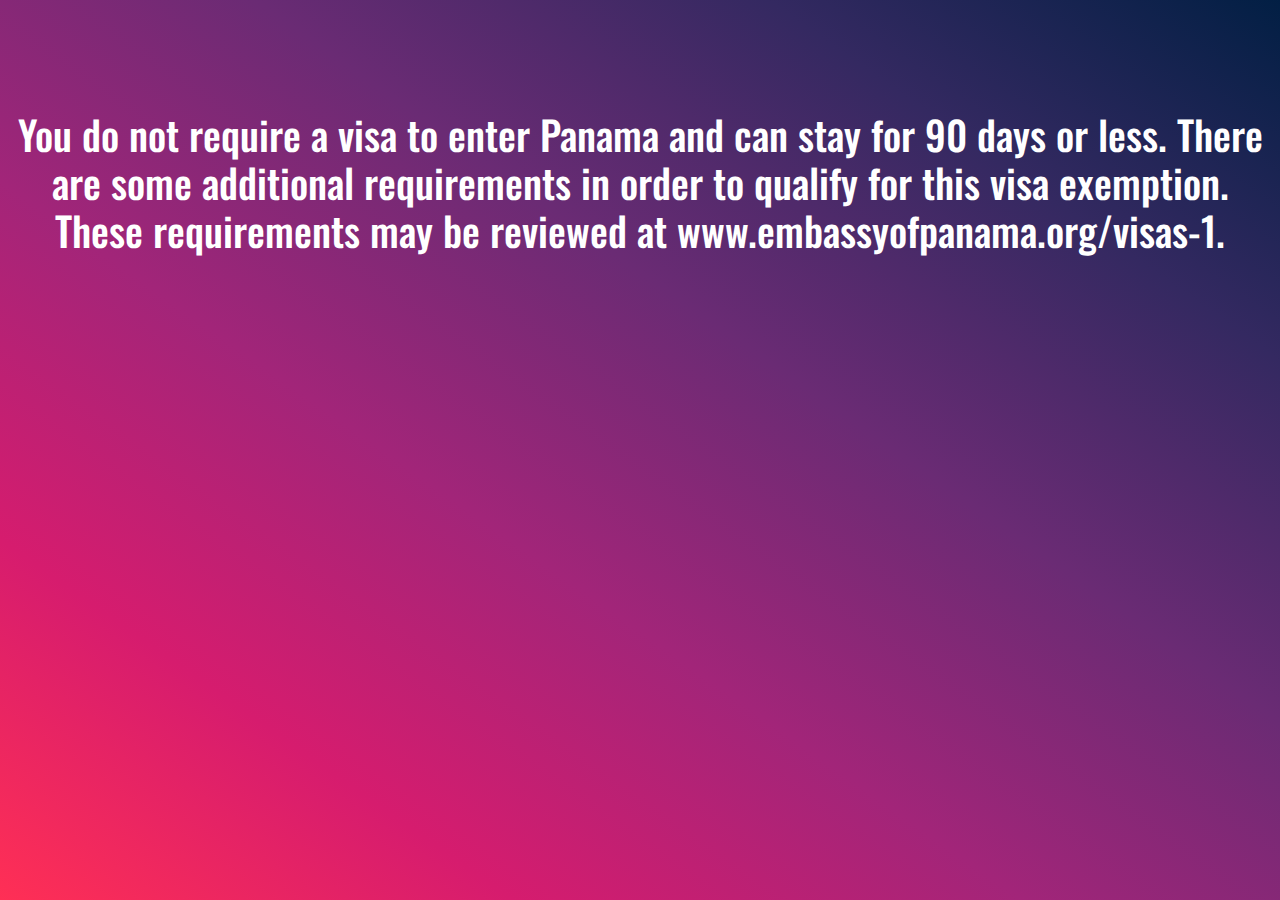
<file: list1.html>
<!DOCTYPE html>
<html lang="en" class="no-js">

<head>
    <title>Wizard</title>
    <meta charset="utf-8">
    <meta name="viewport" content="width=device-width, initial-scale=1">
    <link rel="apple-touch-icon" sizes="180x180" href="img/apple-touch-icon.png">
    <link rel="shortcut icon" type="image/x-icon" href="img/favicon.ico">
    <link rel="preconnect" href="https://fonts.gstatic.com">
    <link href="https://fonts.googleapis.com/css2?family=DM+Sans:wght@500&display=swap" rel="stylesheet">
    <link href="https://fonts.googleapis.com/css2?family=Oswald:wght@500&display=swap" rel="stylesheet">
    <link rel="stylesheet" href="https://cdnjs.cloudflare.com/ajax/libs/font-awesome/4.7.0/css/font-awesome.min.css">
    <link rel="stylesheet" type="text/css" href="css/main.css" />
    <link rel="stylesheet" href="https://maxcdn.bootstrapcdn.com/bootstrap/4.5.2/css/bootstrap.min.css">
</head>

<body>
    <div class="pr-settings">
        <ul class="navbar-nav ml-auto">
            <li class="nav-item dropdown">
                <!-- <a class="nav-link dropdown-toggle" href="#" id="navbarDropdown" role="button" data-toggle="dropdown" aria-haspopup="true" aria-expanded="false">
          <i class="fa fa-cog" aria-hidden="true"></i>
        </a> -->
                <!-- Here's the magic. Add the .animate and .slide-in classes to your .dropdown-menu and you're all set! -->
                <div class="dropdown-menu dropdown-menu-right animate slideIn" aria-labelledby="navbarDropdown">
                    <div class="form-group">
                        <label for="colorpickerbody"> Choose Background Color</label>
                        <div>
                            <input type="color" id="colorpickerbody" name="bodycolor"
                                onChange="changeBodyColor(this.value)">
                        </div>
                        <label for="colorpickertitle"> Choose Title Color</label>
                        <div>
                            <input type="color" id="colorpickertitle" name="titlecolor"
                                onChange="changeTitleColor(this.value)">
                        </div>
                    </div>
                </div>
            </li>
        </ul>
    </div>

    <div class="section-wz ">
        <div class="container-fluid">

            <div style="text-align: center; color: white;" class="header1">
                <h2 style="justify-content: center; text-align: center;" class="wz-title1 fadeInUp animated a-duration-5 a-delay-05 pr-settings-title">
                    You do not require a visa to enter Panama and can stay
                    for 90 days or less. There are some additional requirements in order to qualify for this visa
                    exemption. These
                    requirements may be reviewed at www.embassyofpanama.org/visas-1.
                </h2>
                <!-- <p><a href="/" class="btn btn-outlined btn-primary">Go Back to Home ..</a></p> -->
            </div>
        </div>
    </div>
    <script>
        // Add an event listener to the dropdown to detect changes
        document.getElementById("country").addEventListener("change", function () {
            var selectedCountry = this.value; // Get the selected country value
            console.log("Selected country: " + selectedCountry);
            // You can do additional actions here based on the selected country value
        });
    </script>
    <script src="js/modernizr.custom.js"></script>
    <script src="https://ajax.googleapis.com/ajax/libs/jquery/3.5.1/jquery.min.js"></script>
    <script src="https://cdnjs.cloudflare.com/ajax/libs/popper.js/1.16.0/umd/popper.min.js"></script>
    <script src="https://maxcdn.bootstrapcdn.com/bootstrap/4.5.2/js/bootstrap.min.js"></script>

    <script src="js/classie.js"></script>
    <script src="js/fullscreenForm.js"></script>
    <script>
        (function () {
            var formWrap = document.getElementById('wz_form-wrap');

            [].slice.call(document.querySelectorAll('select.cs-select')).forEach(function (el) {
                new SelectFx(el, {
                    stickyPlaceholder: false,
                    onChange: function (val) {
                        document.querySelector('span.cs-placeholder').style.backgroundColor = val;
                    }
                });
            });

            new FForm(formWrap, {
                onReview: function () {
                    classie.add(document.body, 'overview'); // for demo purposes only
                }
            });
        })();

        // Prepare the preview for profile picture
        $("#q2").change(function () {
            readURL(this);
        });

        function readURL(input) {
            if (input.files && input.files[0]) {
                var reader = new FileReader();

                reader.onload = function (e) {
                    $('#wzimagepreview').attr('src', e.target.result).fadeIn('slow');
                }
                reader.readAsDataURL(input.files[0]);
            }
        }
    </script>
    <script>
        function changeBodyColor(newBodyColor) {
            document.body.style.background = newBodyColor;
        }
        function changeTitleColor(newTitleColor) {
            var x, i;
            x = document.querySelectorAll(".pr-settings-title");
            for (i = 0; i < x.length; i++) {
                x[i].style.color = newTitleColor;
            }
        }
    </script>
</body>
</html>
</file>
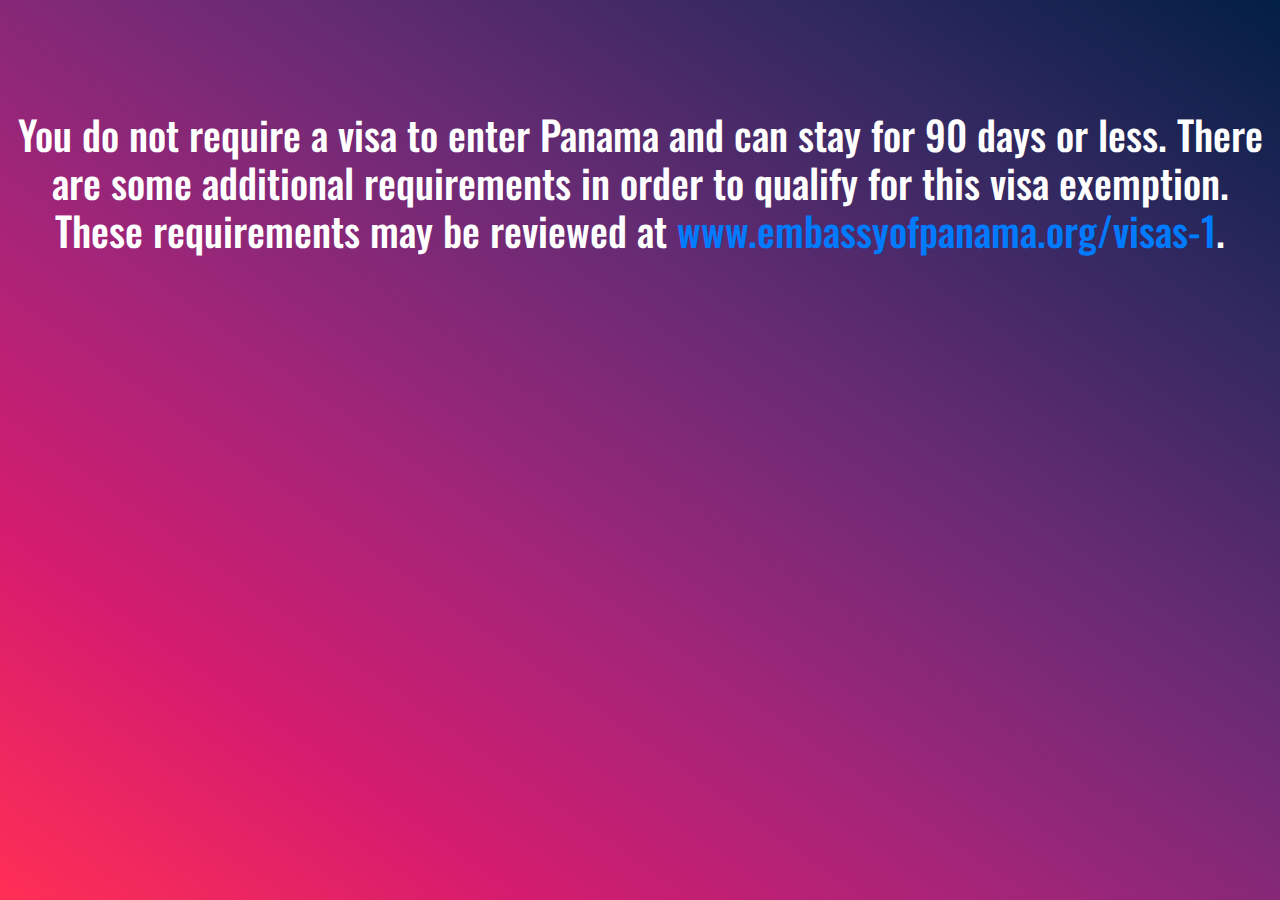
<file: visaYes.html>
<!DOCTYPE html>
<html lang="en" class="no-js">

<head>
    <title>Wizard</title>
    <meta charset="utf-8">
    <meta name="viewport" content="width=device-width, initial-scale=1">
    <link rel="apple-touch-icon" sizes="180x180" href="img/apple-touch-icon.png">
    <link rel="shortcut icon" type="image/x-icon" href="img/favicon.ico">
    <link rel="preconnect" href="https://fonts.gstatic.com">
    <link href="https://fonts.googleapis.com/css2?family=DM+Sans:wght@500&display=swap" rel="stylesheet">
    <link href="https://fonts.googleapis.com/css2?family=Oswald:wght@500&display=swap" rel="stylesheet">
    <link rel="stylesheet" href="https://cdnjs.cloudflare.com/ajax/libs/font-awesome/4.7.0/css/font-awesome.min.css">
    <link rel="stylesheet" type="text/css" href="css/main.css" />
    <link rel="stylesheet" href="https://maxcdn.bootstrapcdn.com/bootstrap/4.5.2/css/bootstrap.min.css">
</head>

<body>
    <div class="pr-settings">
        <ul class="navbar-nav ml-auto">
            <li class="nav-item dropdown">
                <!-- <a class="nav-link dropdown-toggle" href="#" id="navbarDropdown" role="button" data-toggle="dropdown" aria-haspopup="true" aria-expanded="false">
          <i class="fa fa-cog" aria-hidden="true"></i>
        </a> -->
                <!-- Here's the magic. Add the .animate and .slide-in classes to your .dropdown-menu and you're all set! -->
                <div class="dropdown-menu dropdown-menu-right animate slideIn" aria-labelledby="navbarDropdown">
                    <div class="form-group">
                        <label for="colorpickerbody"> Choose Background Color</label>
                        <div>
                            <input type="color" id="colorpickerbody" name="bodycolor"
                                onChange="changeBodyColor(this.value)">
                        </div>
                        <label for="colorpickertitle"> Choose Title Color</label>
                        <div>
                            <input type="color" id="colorpickertitle" name="titlecolor"
                                onChange="changeTitleColor(this.value)">
                        </div>
                    </div>
                </div>
            </li>
        </ul>
    </div>

    <div class="section-wz ">
        <div class="container-fluid">

            <div style="text-align: center; color: white;" class="header1">
                <h2 style="justify-content: center; text-align: center;"
                    class="wz-title1 fadeInUp animated a-duration-5 a-delay-05 pr-settings-title">
                    <p>You do not require a visa to enter Panama and can stay for 90 days or less. There are some
                        additional requirements in order to qualify for this visa exemption. These requirements may be
                        reviewed at <a
                            href="http://www.embassyofpanama.org/visas-1">www.embassyofpanama.org/visas-1</a>.</p>
                </h2>
                <!-- <p><a href="/" class="btn btn-outlined btn-primary">Go Back to Home ..</a></p> -->
            </div>
        </div>
    </div>
    <script>
        // Add an event listener to the dropdown to detect changes
        document.getElementById("country").addEventListener("change", function () {
            var selectedCountry = this.value; // Get the selected country value
            console.log("Selected country: " + selectedCountry);
            // You can do additional actions here based on the selected country value
        });
    </script>
    <script src="js/modernizr.custom.js"></script>
    <script src="https://ajax.googleapis.com/ajax/libs/jquery/3.5.1/jquery.min.js"></script>
    <script src="https://cdnjs.cloudflare.com/ajax/libs/popper.js/1.16.0/umd/popper.min.js"></script>
    <script src="https://maxcdn.bootstrapcdn.com/bootstrap/4.5.2/js/bootstrap.min.js"></script>

    <script src="js/classie.js"></script>
    <script src="js/fullscreenForm.js"></script>
    <script>
        (function () {
            var formWrap = document.getElementById('wz_form-wrap');

            [].slice.call(document.querySelectorAll('select.cs-select')).forEach(function (el) {
                new SelectFx(el, {
                    stickyPlaceholder: false,
                    onChange: function (val) {
                        document.querySelector('span.cs-placeholder').style.backgroundColor = val;
                    }
                });
            });

            new FForm(formWrap, {
                onReview: function () {
                    classie.add(document.body, 'overview'); // for demo purposes only
                }
            });
        })();

        // Prepare the preview for profile picture
        $("#q2").change(function () {
            readURL(this);
        });

        function readURL(input) {
            if (input.files && input.files[0]) {
                var reader = new FileReader();

                reader.onload = function (e) {
                    $('#wzimagepreview').attr('src', e.target.result).fadeIn('slow');
                }
                reader.readAsDataURL(input.files[0]);
            }
        }
    </script>
    <script>
        function changeBodyColor(newBodyColor) {
            document.body.style.background = newBodyColor;
        }
        function changeTitleColor(newTitleColor) {
            var x, i;
            x = document.querySelectorAll(".pr-settings-title");
            for (i = 0; i < x.length; i++) {
                x[i].style.color = newTitleColor;
            }
        }
    </script>
</body>

</html>
</file>
<file: css/main.css>
html {
  height: 100%;
}

body {
  height: 100%;
  margin: 0;
background: #842876; /* Old browsers */
  background-repeat: no-repeat;
  background-attachment: fixed;
background: -moz-linear-gradient(linear, left bottom, right top, from(#ff2f55), color-stop(#d61c6e), color-stop(#a22579), color-stop(#6a2b74), color-stop(#342961),to(#021f44)); 
  background-image: -webkit-gradient(linear, left bottom, right top, from(#ff2f55), color-stop(#d61c6e), color-stop(#a22579), color-stop(#6a2b74), color-stop(#342961),to(#021f44));
  background-image: -webkit-linear-gradient(left bottom, #ff2f55, #d61c6e, #a22579, #6a2b74, #342961,#021f44);
  background-image: -o-linear-gradient(left bottom, #ff2f55, #d61c6e, #a22579, #6a2b74, #342961,#021f44);
  background-image: linear-gradient(to right top, #ff2f55, #d61c6e, #a22579, #6a2b74, #342961,#021f44);

}

/* Main form wrapper */

.section-wz {
  position: relative;
  z-index: 88800;
}

.wz-title {
font-family: 'Oswald', sans-serif;
font-size: 3.5em;
text-align: center;
color: #fff;
margin-top: 2em;
margin-bottom: 1em;
}

.wz-title1 {
  font-family: 'Oswald', sans-serif;
  font-size: 2.5em;
  text-align: center;
  color: #fff;
  margin-top: 2em;
  margin-bottom: 1em;
  }
  

.wz_form-wrap {
position: relative;
color: #fff;
overflow: hidden;
font-family: 'Oswald', sans-serif;
}

.overview .wz_form-wrap {
height: auto;
}

.wz-button {
border-width: 1px;
  border-radius: 10px!important;
  padding: 1px 30px;
background-color: #fff;
  color: #0e1111;
  font-size: 3em;
  line-height: 1.35em;
  margin: 10px 1px;
  border: none;
outline: none;
overflow: hidden;
box-shadow: none;
-webkit-transition: 0.5s;
-moz-transition: 0.5s;
-o-transition: 0.5s;
transition: 0.5s;
-webkit-transition-timing-function: ease;
-moz-transition-timing-function: ease;
-o-transition-timing-function: ease;
transition-timing-function: ease;
outline-style: none;
}

.wz-button:focus {
outline: none !important;
}

.wz-shake-cont:hover .wz-button {
box-shadow: 0 5px 25px 0 rgba(0, 0, 0, .5); 
color: rgba(252, 45, 86, .9);
}

.wz-description {
color: rgba(10, 10, 10, 0.8);
font-family: 'Oswald', sans-serif;
font-size: 1em;
}

/* Title */
.wz_title {
position: absolute;
top: 0;
left: 0;
margin: 0;
padding: 40px;
width: 100%;
}

.wz_title h1 {
margin: 0;
}

/* Form */
.wz_form {
position: relative;
text-align: left;
font-size: 2em;
}

.no-js .wz_form {
padding: 0 0 6em 0;
}

/* Views (fullscreen and overview)*/
.wz_form-full {
top: 32%;
margin: 0 auto;
width: 70%;
}

.wz_form-full {
min-height: 350px;
}

@media screen and (max-width: 839px) {
.wz_form-full {
min-height: 300px;
 }
}

.wz_form-overview {
padding: 2.5em 10% 6em;
width: 100%;
height: 100%;
background: transparent;
color: #ddd;
font-size: 1.2em;
}

.wz_form-overview .wz_fields::before {
display: block;
margin-bottom: 2.5em;
color: #ddd;
content: 'Review & Submit';
font-weight: 500;
font-size: 1.85em;
}

/* Switch view animation (we hide the current view, switch the view class and show it again) */
.wz_form.wz_show {
-webkit-animation: animFadeIn 0.5s;
animation: animFadeIn 0.5s;
}

@-webkit-keyframes animFadeIn {
0% { opacity: 0; }
100% { opacity: 1; }
}

@keyframes animFadeIn {
0% { opacity: 0; }
100% { opacity: 1; }
}

.wz_form.wz_show .wz_fields {
-webkit-animation: animMove 0.5s;
animation: animMove 0.5s;
}

@-webkit-keyframes animMove {
from { top: 100px; }
}

@keyframes animMove {
from { top: 100px; }
} /* we need to use top here because otherwise all our fixed elements will become absolute */

/* Visibility control of elements */
.wz_form-full .wz_fields > li,
.wz_nav-dots, 
.wz_progress,
.wz_numbers,
button.wz_continue,
.wz_message-error,
.wz_message-final {
visibility: hidden;
}

.no-js .wz_form-full .wz_fields > li {
visibility: visible;
}

.wz_show {
visibility: visible !important;
}


/* Some general styles */
.wz_form-wrap button {
border: none;
background: none;
}

.wz_form-wrap button[disabled] {
opacity: 0.3;
pointer-events: none;
}

.wz_form-wrap input:focus,
.wz_form-wrap button:focus {
outline: none;
}

/* Hide the submit button */
.wz_form .wz_submit {
display: none;
}

/* Fields */
.wz_fields {
position: relative;
margin: 0 auto;
padding: 0;
top: 0;
list-style: none;
}

.wz_form-overview ol {
max-width: ;
}

.wz_fields > li {
position: relative;
z-index: 1;
margin: 0;
padding: 0;
border: none;
}

.wz_fields > li:hover {
z-index: 999;
}

.js .wz_form-full .wz_fields > li {
position: absolute;
width: 100%;
}

.wz_form.wz_form-full li {

}

@media screen and (max-width: 765px) {
.js .wz_form-full .wz_fields > li {
text-align: center;
}
}

.wz_form-overview .wz_fields > li,
.no-js .wz_form .wz_fields > li {
margin: 1em 0 2em;
padding: 0 0 2em 0;
border-bottom: 2px solid rgba(0,0,0,0.1);
}

.wz-controls {
  margin-top: 3em;
}

/* Labels & info */
.wz_fields > li label {
position: relative;
}

.wz_fields > li label.wz_field-label {
display: inline-block;
padding: 0 5px 1em 0;
font-weight: 500;
pointer-events: none;
/* margin-top: 1em; */
}

.wz_form-full .wz_fields > li label[data-info]::after {
position: relative;
display: inline-block;
margin-left: 10px;
width: 24px;
height: 24px;
border: 2px solid rgba(0,0,0,0.4);
color: rgba(0,0,0,0.4);
border-radius: 50%;
content: 'i';
vertical-align: top;
text-align: center;
font-weight: 500;
font-style: italic;
font-size: 14px;
font-family: Georgia, serif;
line-height: 20px;
cursor: pointer;
pointer-events: auto;
}

.wz_form-full .wz_fields > li label[data-info]::before {
  position: absolute;
  bottom: 100%;
   left: 0;
  padding: 0 0 10px;
  min-width: 200px;
content: attr(data-info);
font-size: 0.4em;
color: #fff;
  opacity: 0;
  -webkit-transition: opacity 0.3s, -webkit-transform 0.3s;
  transition: opacity 0.3s, transform 0.3s;
  -webkit-transform: translate3d(0,-5px,0);
  transform: translate3d(0,-5px,0);
  pointer-events: none;
}

.wz_form-full .wz_fields > li label[data-info]:hover::before {
  opacity: 1;
  -webkit-transform: translate3d(0,0,0);
  transform: translate3d(0,0,0);
}

.wz_form-full .wz_fields > li label:hover ~ .wz_info,
.wz_form-full .wz_fields > li .wz_info:hover {
opacity: 1;
-webkit-transform: translateY(0);
transform: translateY(0);
pointer-events: auto;
}

/* Inputs */
.wz_fields input {
margin: 0;
padding: 0 0 0.15em;
border: none;
/* border-bottom: 2px solid rgba(0,0,0,0.2); */
background-color: transparent;
color: #ddd;
text-overflow: ellipsis;
font-weight: bold;
font-size: 1.5em;
border-radius: 0;
  -webkit-transition: background-color 500ms linear;
  -ms-transition: background-color 500ms linear;
  transition: background-color 500ms linear;
}

@media screen and (max-width: 839px) {
.wz_fields input {
margin-top: 0.5em;
 }
}

.wz_fields input:invalid {
box-shadow: none; /* removes red shadow in FF*/
}

.wz_form-overview .wz_fields input {
border-bottom-color: transparent;
color: rgba(0,0,0,0.6);
}

.wz_fields [required] {
background-position: top right;
background-size: 18px;
background-repeat: no-repeat;
}

.wz_fields input:focus {
background-color: rgba(0,0,0,0.1); /* Fixes chrome bug with placeholder */
}

.wz_form-overview .wz_fields input:focus {
background-color: #ddd; /* Fixes chrome bug with placeholder */
}

.wz_form-overview .wz_fields input {
font-size: 1.2em;
}

.wz_fields .wz_radio-custom input[type="radio"] {
position: absolute;
display: block;
margin: 30px auto 20px;
margin: 0 auto 20px;
width: 100%;
height: 100%;
opacity: 0;
cursor: pointer;
}

.wz_fields > li .wz_radio-custom span {
float: left;
position: relative;
margin-right: 3%;
padding: 10px;
max-width: 200px;
width: 30%;
text-align: center;
font-weight: 500;
font-size: 50%;
font-family: "Helvetica Neue", Helvetica, Arial, sans-serif;
}

.wz_fields > li .wz_radio-custom span label {
color: rgba(255,255,255,0.8);
-webkit-transition: color 0.3s;
transition: color 0.3s;
}

.wz_form-overview .wz_fields > li .wz_radio-custom span {
max-width: 100%;
}

.wz_form-overview .wz_fields > li .wz_radio-custom span {
font-size: 75%;
}

.wz_fields > li .wz_radio-custom label {
display: block;
cursor: pointer;
font-weight: bold;
}

.wz_fields .wz_radio-custom label::after {
position: absolute;
top: 50%;
left: 50%;
width: 100%;
height: 100%;
background-position: 50% 0%;
background-size: 85%;
background-repeat: no-repeat;
content: '';
opacity: 0.5;
-webkit-transition: opacity 0.2s;
transition: opacity 0.2s;
-webkit-transform: translate(-50%,-50%);
transform: translate(-50%,-50%);
}

.wz_fields .wz_radio-custom label.radio-mobile::after {

}

.wz_fields .wz_radio-custom label.radio-social::after {

}

.wz_fields .wz_radio-custom label.radio-conversion::after {

}

.wz_fields .wz_radio-custom label:hover::after,
.wz_fields input[type="radio"]:focus + label::after,
.wz_fields input[type="radio"]:checked + label::after {
opacity: 1;
}

.wz_fields .wz_radio-custom input[type="radio"]:checked + label {
color: rgba(0,0,0,0.8);
}

.wz_form-overview .wz_fields .wz_radio-custom input[type="radio"]:checked + label {
color: rgba(0,0,0,0.8);
}

.wz_fields textarea {
padding: 0.25em;
width: 100%;
min-height: 150px;
/* border: 2px solid rgba(0,0,0,0.2); */
background-color: transparent;
color: #ddd;
font-weight: 500;
font-size: 0.85em;
resize: none;
overflow: auto;
bottom: 5px;
}

.wz_form-overview .wz_fields textarea {
height: 100px;
color: rgba(0,0,0,0.5);
}

.wz_fields textarea:focus {
outline: none;
background-color: rgba(0,0,0,0.1); 
}

.wz_form-overview .wz_fields textarea {
padding: 0;
border-color: transparent;
background-color: rgba(0,0,0,0.1); 
}

.wz_form-overview .wz_fields textarea:focus {
background: #ddd;
}

.wz_fields textarea::-webkit-scrollbar {
width: 8px;
}
.wz_fields textarea::-webkit-scrollbar-track {
background: #c1c0c0;
}
.wz_fields textarea::-webkit-scrollbar-thumb {
background: #828282;
}
.wz_fields textarea::-webkit-scrollbar-thumb:hover {
background: #555;
}


.wz_form div.cs-select.cs-skin-boxes {
display: block;
}

.wz_form-overview .cs-skin-boxes > span {
border-radius: 5px;
width: 90px;
height: 70px;
font-size: 0.8em;
}

.wz_form-overview .cs-skin-boxes > span::before {
padding-top: 50px;
box-shadow: rgba(0,0,0,0.5);
}

.wz_fields input.wz_mark {
padding-left: 1em;

background-position: 0% 0.15em;
background-size: auto 75%;
background-repeat: no-repeat;
}

.wz_fields input.wz_mark[required] {

background-position: 0% 0.15em, top right;
background-size: auto 75%, 18px;
background-repeat: no-repeat;
}

.wz-imgcontainer {
position: relative;
cursor: pointer;
text-align: center;
}

.wz-image-title {
text-align: center;
}

.wz-image img {
  width: 106px;
  height: 106px;
  background-color: #999999;
  border: 4px solid #CCCCCC;
  color: #FFFFFF;
  border-radius: 50%;
  margin: 5px auto;
  overflow: hidden;

}

.wz-image input[type="file"] {
cursor: pointer;
display: block;
height: 100%;
left: 0;
opacity: 0 !important;
position: absolute;
top: 0;
width: 100%;
}

.wz-image img:hover {
border-color: #05AE0E;
}

/* placeholder */
.wz_fields input::-webkit-input-placeholder,
.wz_fields textarea::-webkit-input-placeholder {
color: rgba(0,0,0,0.1);
}

.wz_fields input:-moz-placeholder,
.wz_fields textarea:-moz-placeholder {
color: rgba(0,0,0,0.1);
}

.wz_fields input::-moz-placeholder,
.wz_fields textarea::-moz-placeholder {
color: rgba(0,0,0,0.1);
}

.wz_fields input:-ms-input-placeholder,
.wz_fields textarea:-ms-input-placeholder {
color: rgba(0,0,0,0.1);
}

/* Hide placeholder when focused in Webkit browsers */
.wz_fields input:focus::-webkit-input-placeholder {
color: transparent;
}

/* Dot navigation */
.wz_nav-dots {
/* position: absolute;
top: 50%;
right: 60px;
left: auto;
-webkit-transform: translateY(-50%);
transform: translateY(-50%); */
}

.wz_nav-dots button {
-webkit-transition: 0.5s;
-moz-transition: 0.5s;
-o-transition: 0.5s;
transition: 0.5s;
-webkit-transition-timing-function: ease;
-moz-transition-timing-function: ease;
-o-transition-timing-function: ease;
transition-timing-function: ease;
padding: 0;
margin: 10px;
width: 50px;
height: 20px;
border-radius: 30px!important;
background-color: transparent;
box-shadow: inset 0 0 0 10px white;
-webkit-transition: box-shadow 0.3s ease;
transition: box-shadow 0.3s ease;
}

/* .btn:not(:disabled):not(.disabled) {
  cursor: pointer;
  box-shadow: inset 0 0 0 10px white;
} */

.btn.disabled, .btn:disabled {
  opacity: .3 !important;
}

.wz_nav-dots button::after {
cursor: pointer;
  box-shadow: inset 0 0 0 10px white;
}

.wz_nav-dots button.wz_dot-current {
box-shadow: inset 0 0 0 2px rgba(255, 255, 255, 0.6);
}

.wz_nav-dots button:hover,
.wz_nav-dots button:focus {
box-shadow: inset 0 0 0 2px rgba(255, 255, 255, 0.6)
}

.wz_nav-dots button:hover::before,
.wz_nav-dots button.wz_dot-current::before {

}

/* Progress bar */
.wz_progress {
position: absolute;
top: -10%;
width: 0%;
height: 0.5em;
background: #ddd;
-webkit-transition: width 0.3s ease-in-out;
transition: width 0.3s ease-in-out;
}

/* Number indicator */
.wz_numbers {
position: absolute;
top: 0;
overflow: hidden;
color: #ddd;
margin: 10px;
width: 2em;
font-weight: 500;
font-size: 2em;
font-family: 'Oswald', sans-serif;
cursor: default;
}

.wz_numbers:after {
position: absolute;
width: 100%;
text-align: center;
content: '/';
font-weight: 300;
opacity: 0.4;
left: 0;
}

.wz_numbers span {
float: right;
width: 40%;
text-align: center;
}

.wz_numbers .wz_number-current {
float: left;
}

.wz_numbers .wz_number-new {
position: absolute;
left: 0;
-webkit-transform: translateY(100%);
transform: translateY(100%);
}

/* Animations for numbers */
/* Show next number */
.wz_numbers.wz_show-next .wz_number-new {
-webkit-animation: animMoveUpFromDown 0.4s both;
animation: animMoveUpFromDown 0.4s both;
}

@-webkit-keyframes animMoveUpFromDown {
from { -webkit-transform: translateY(100%); }
to { -webkit-transform: translateY(0); }
}

@keyframes animMoveUpFromDown {
from { -webkit-transform: translateY(100%); transform: translateY(100%); }
to { -webkit-transform: translateY(0); transform: translateY(0); }
}

.wz_numbers.wz_show-next .wz_number-current {
-webkit-animation: animMoveUp 0.4s both;
animation: animMoveUp 0.4s both;
}

@-webkit-keyframes animMoveUp {
to { -webkit-transform: translateY(-100%); }
}

@keyframes animMoveUp {
to { -webkit-transform: translateY(-100%); transform: translateY(-100%); }
}

/* Show previous number */
.wz_numbers.wz_show-prev .wz_number-new {
-webkit-animation: animMoveDownFromUp 0.4s both;
animation: animMoveDownFromUp 0.4s both;
}

@-webkit-keyframes animMoveDownFromUp {
from { -webkit-transform: translateY(-100%); }
to { -webkit-transform: translateY(0); }
}

@keyframes animMoveDownFromUp {
from { -webkit-transform: translateY(-100%); transform: translateY(-100%); }
to { -webkit-transform: translateY(0); transform: translateY(0); }
}

.wz_numbers.wz_show-prev .wz_number-current {
-webkit-animation: animMoveDown 0.4s both;
animation: animMoveDown 0.4s both;
}

@-webkit-keyframes animMoveDown {
to { -webkit-transform: translateY(100%); }
}

@keyframes animMoveDown {
to { -webkit-transform: translateY(100%); transform: translateY(100%); }
}

/* Continue button and submit button */
button.wz_submit,
button.wz_continue {
padding: 0.6em 1.5em;
border: 3px solid #232529;
border-radius: 40px;
font-weight: 500;
color: rgba(0,0,0,0.4);
}

.wz_form-overview .wz_submit,
.no-js .wz_form .wz_submit  {
display: block;
float: right;
}

.wz_form-overview .wz_submit {
border-color: #232529;
color: #232529;
-webkit-transition: 0.5s;
-moz-transition: 0.5s;
-o-transition: 0.5s;
transition: 0.5s;
-webkit-transition-timing-function: ease;
-moz-transition-timing-function: ease;
-o-transition-timing-function: ease;
transition-timing-function: ease;
}

button.wz_continue {
position: absolute;
right: 0;
bottom: 0;
margin: 0 40px 60px 0;
font-size: 1.25em;
}

button.wz_submit:hover,
button.wz_submit:focus,
button.wz_continue:hover {
background: #232529;
color: #fff;
}

.wz_continue::after {
position: absolute;
top: 100%;
left: 0;
width: 100%;
line-height: 3;
text-align: center;
background: transparent;
color: rgba(0,0,0,0.3);
content: 'or press ENTER';
font-size: 0.65em;
pointer-events: none;
}

/* Error message */
.wz_message-error {
position: absolute;
top: 35%;
left: 50%;
z-index: 800;
color: #fff;
font-weight: 500;
font-size: 1em;
height: 3em;
opacity: 0;
-webkit-transform: translate3d(-50%,-5px,0);
transform: translate3d(-50%,-5px,0);
}

.wz_message-error.wz_show {
opacity: 1;
-webkit-transition: -webkit-transform 0.3s, opacity 0.3s;
transition: transform 0.3s, opacity 0.3s;
-webkit-transform: translate3d(-50%,0,0);
transform: translate3d(-50%,0,0);
}

/* Animation classes & animations */
.wz_form li.wz_current {
visibility: visible;
display: block !important;
}

.wz_form li.wz_hide,
.wz_form li.wz_show {
pointer-events: none;
}

/* Hide current li when navigating to next question */
.wz_form .wz_display-next .wz_hide {
visibility: visible;
}

.wz_form .wz_display-next .wz_hide .wz_anim-lower,
.wz_form .wz_display-next .wz_hide .wz_anim-upper {
-webkit-animation: animHideNext 0.5s cubic-bezier(0.7,0,0.3,1) forwards;
animation: animHideNext 0.5s cubic-bezier(0.7,0,0.3,1) forwards;
}

.wz_form .wz_display-next .wz_hide .wz_anim-lower {
-webkit-animation-delay: 0.1s;
animation-delay: 0.1s;
}

@-webkit-keyframes animHideNext {
to { opacity: 0; -webkit-transform: translate3d(0,-500px,0); }
}

@keyframes animHideNext {
to { opacity: 0; -webkit-transform: translate3d(0,-500px,0); transform: translate3d(0,-500px,0); }
}

/* Show new li when navigating to next question */
.wz_form .wz_display-next .wz_show .wz_anim-lower,
.wz_form .wz_display-next .wz_show .wz_anim-upper {
-webkit-animation: animShowNext 0.5s cubic-bezier(0.7,0,0.3,1) both 0.15s;
animation: animShowNext 0.5s cubic-bezier(0.7,0,0.3,1) both 0.15s;
}

.wz_form .wz_display-next .wz_show .wz_anim-lower {
-webkit-animation-delay: 0.25s;
animation-delay: 0.25s;
}

@-webkit-keyframes animShowNext {
from { opacity: 0; -webkit-transform: translate3d(0,500px,0); }
}

@keyframes animShowNext {
from { opacity: 0; -webkit-transform: translate3d(0,500px,0); transform: translate3d(0,500px,0); }
}

/* Hide current li when navigating to previous question */
.wz_form .wz_display-prev .wz_hide {
visibility: visible;
}

.wz_form .wz_display-prev .wz_hide .wz_anim-lower,
.wz_form .wz_display-prev .wz_hide .wz_anim-upper {
-webkit-animation: animHidePrev 0.5s cubic-bezier(0.7,0,0.3,1) forwards;
animation: animHidePrev 0.5s cubic-bezier(0.7,0,0.3,1) forwards;
}

.wz_form .wz_display-prev .wz_hide .wz_anim-upper {
-webkit-animation-delay: 0.1s;
animation-delay: 0.1s;
}

@-webkit-keyframes animHidePrev {
to { opacity: 0; -webkit-transform: translate3d(0,500px,0); }
}

@keyframes animHidePrev {
to { opacity: 0; -webkit-transform: translate3d(0,500px,0); transform: translate3d(0,500px,0); }
}

/* Show new li when navigating to previous question */
.wz_form .wz_display-prev .wz_show .wz_anim-lower,
.wz_form .wz_display-prev .wz_show .wz_anim-upper {
-webkit-animation: animShowPrev 0.5s cubic-bezier(0.7,0,0.3,1) both 0.15s;
animation: animShowPrev 0.5s cubic-bezier(0.7,0,0.3,1) both 0.15s;
}

.wz_form .wz_display-prev .wz_show .wz_anim-upper {
-webkit-animation-delay: 0.25s;
animation-delay: 0.25s;
}

@-webkit-keyframes animShowPrev {
from { opacity: 0; -webkit-transform: translate3d(0,-500px,0); }
}

@keyframes animShowPrev {
from { opacity: 0; -webkit-transform: translate3d(0,-500px,0); transform: translate3d(0,-500px,0); }
}

/* Remove IE clear cross */
input[type=text]::-ms-clear {
  display: none;
}

/* Adjust form for smaller screens */
@media screen and (max-width: 52.5em) {
body {
  min-height: 500px;
}

.wz_form-wrap {
  font-size: 70%;
}

.wz_form {
  top: 0em;
  right: 2em;
  left: 0;
  padding: 1em;
  width: auto;
  font-size: 2em;
}

.wz_form.wz_form-overview {
  top: 0;
  right: 0;
  padding: 1.5em 1em 8em 1em;
  font-size: 1.5em;
}

.wz_title {
  padding: 20px;
}

.wz_numbers {
  margin: 20px;
}

.wz_nav-dots {
  right: 25px;
  margin-top: 60px;
}

button.wz_continue {
  right: 20px;
  bottom: 20px;
  margin: 0;
  padding: 50px 0 0 50px;
  width: 50px;
  height: 50px;
  border-radius: 50%;
  font-size: 2em;
}

button.wz_continue::before {
  position: absolute;
  top: 0;
  left: 0;
  width: 100%;
  height: 100%;
  content: '\27A1';
  text-align: center;
  font-size: 1em;
  line-height: 50px;
}

.wz_continue::after {
  content: '';
}

button.wz_submit {
  width: 100%;
  font-size: 1.25em;
}

.wz_message-error {
  bottom: 1.75em;
  left: 0;
  /* padding: 0 90px 0 2em; */
  width: 100%;
  font-size: 1.5em;
  -webkit-transform: translate3d(0,-5px,0);
  transform: translate3d(0,-5px,0);
  text-align: center;
}

.wz_message-error.wz_show {
  -webkit-transform: translate3d(0,0,0);
  transform: translate3d(0,0,0);
}
}

/* WZQA */

.input {
position: relative;
z-index: 1;
display: inline-block;
width: 100%;
vertical-align: top;
}

.wz_input_field {
position: relative;
display: block;
float: right;
padding: 0.8em;
width: 60%;
border: none;
border-radius: 0;
background: #f0f0f0;
-webkit-appearance: none; 
}

.wz_input_field:focus {
outline: none;
}

.graphic {
position: absolute;
top: 6px;
left: 0;
fill: none;
}

@media screen and (max-width: 839px) {
.graphic {
position: absolute;
top: 4px;
left: 0;
fill: none;
}
}

.icon {
color: #ddd;
font-size: 150%;
}

.input_wzqa {
overflow: hidden;
padding-top: 1em;
}

.wz_input_field_wzqa {
padding: 0.5em 0em 0.25em;
width: 100%;
background: transparent;
color: #9da8b2;
font-size: 1.25em;
}

.graphic_wzqa {
stroke: rgba(0,0,0,0.2);
pointer-events: none;
-webkit-transition: -webkit-transform 0.7s, stroke 0.7s;
transition: transform 0.7s, stroke 0.7s;
-webkit-transition-timing-function: cubic-bezier(0, 0.25, 0.5, 1);
transition-timing-function: cubic-bezier(0, 0.25, 0.5, 1);
} 

.wz_input_field_wzqa:focus + .input__label_wzqa,
.input--filled .input__label_wzqa {
color: #333;
-webkit-transform: translate3d(0, -1.25em, 0) scale3d(0.75, 0.75, 1);
transform: translate3d(0, -1.25em, 0) scale3d(0.75, 0.75, 1);
}

.wz_input_field_wzqa:focus ~ .graphic_wzqa,
.input--filled .graphic_wzqa {
stroke: #333;
-webkit-transform: translate3d(-66.6%, 0, 0);
transform: translate3d(-66.6%, 0, 0);
}

/* wz shake */

@-webkit-keyframes wz-shake-eff {
16.65% {
  -webkit-transform: translateX(8px);
  transform: translateX(8px);
}
33.3% {
  -webkit-transform: translateX(-5px);
  transform: translateX(-5px);
}
49.95% {
  -webkit-transform: translateX(4px);
  transform: translateX(4px);
}
66.6% {
  -webkit-transform: translateX(-2px);
  transform: translateX(-2px);
}
83.25% {
  -webkit-transform: translateX(1px);
  transform: translateX(1px);
}
100% {
  -webkit-transform: translateX(0);
  transform: translateX(0);
}
}
@keyframes wz-shake-eff {
16.65% {
  -webkit-transform: translateX(8px);
  transform: translateX(8px);
}
33.3% {
  -webkit-transform: translateX(-5px);
  transform: translateX(-5px);
}
49.95% {
  -webkit-transform: translateX(4px);
  transform: translateX(4px);
}
66.6% {
  -webkit-transform: translateX(-2px);
  transform: translateX(-2px);
}
83.25% {
  -webkit-transform: translateX(1px);
  transform: translateX(1px);
}
100% {
  -webkit-transform: translateX(0);
  transform: translateX(0);
}
}


.wz-shake-eff {
display: inline-block;
-webkit-transform: perspective(1px) translateZ(0);
transform: perspective(1px) translateZ(0);
box-shadow: 0 0 1px rgba(0, 0, 0, 0);
}
.wz-shake-cont:hover .wz-shake-eff, .wz-shake-cont:focus .wz-shake-eff, .wz-shake-cont:active .wz-shake-eff {
-webkit-animation-name: wz-shake-eff;
animation-name: wz-shake-eff;
-webkit-animation-duration: 1s;
animation-duration: 1s;
-webkit-animation-timing-function: ease-in-out;
animation-timing-function: ease-in-out;
-webkit-animation-iteration-count: 1;
animation-iteration-count: 1;
}

/*  animattion fadeup */
/*!
* animate.css -http://daneden.me/animate
* Version - 3.7.0
* Licensed under the MIT license - http://opensource.org/licenses/MIT
*
* Copyright (c) 2018 Daniel Eden
*/

@-webkit-keyframes fadeInUp {
from {
  opacity: 0;
  -webkit-transform: translate3d(0, 30%, 0);
  transform: translate3d(0, 30%, 0);
}

to {
  opacity: 1;
  -webkit-transform: translate3d(0, 0, 0);
  transform: translate3d(0, 0, 0);
}
}

@keyframes fadeInUp {
from {
  opacity: 0;
  -webkit-transform: translate3d(0, 30%, 0);
  transform: translate3d(0, 30%, 0);
}

to {
  opacity: 1;
  -webkit-transform: translate3d(0, 0, 0);
  transform: translate3d(0, 0, 0);
}
}

.fadeInUp {
-webkit-animation-name: fadeInUp;
animation-name: fadeInUp;
}

.animated {
-webkit-animation-duration: 1s;
animation-duration: 1s;
-webkit-animation-fill-mode: both;
animation-fill-mode: both;
}

@media (prefers-reduced-motion) {
.animated {
  -webkit-animation: unset !important;
  animation: unset !important;
  -webkit-transition: none !important;
  transition: none !important;
}
}

/* End animattion */

/*** Animated Duration Delays ***/

.a-duration-01{ animation-duration: 0.1s; }
.a-duration-02{ animation-duration: 0.2s; }
.a-duration-03{ animation-duration: 0.3s; }
.a-duration-04{ animation-duration: 0.4s; }
.a-duration-05{ animation-duration: 0.5s; }
.a-duration-06{ animation-duration: 0.6s; }
.a-duration-07{ animation-duration: 0.7s; }
.a-duration-08{ animation-duration: 0.8s; }
.a-duration-09{ animation-duration: 0.9s; }
.a-duration-10{ animation-duration: 1s; }
.a-duration-11{ animation-duration: 1.1s; }
.a-duration-12{ animation-duration: 1.2s; }
.a-duration-13{ animation-duration: 1.3s; }
.a-duration-14{ animation-duration: 1.4s; }
.a-duration-15{ animation-duration: 1.5s; }
.a-duration-16{ animation-duration: 1.6s; }
.a-duration-17{ animation-duration: 1.7s; }
.a-duration-18{ animation-duration: 1.8s; }
.a-duration-19{ animation-duration: 1.9s; }
.a-duration-20{ animation-duration: 2s; }
.a-duration-21{ animation-duration: 2.1s; }
.a-duration-22{ animation-duration: 2.2s; }
.a-duration-23{ animation-duration: 2.3s; }
.a-duration-24{ animation-duration: 2.4s; }
.a-duration-25{ animation-duration: 2.5s; }
.a-duration-26{ animation-duration: 2.6s; }
.a-duration-27{ animation-duration: 2.7s; }
.a-duration-28{ animation-duration: 2.8s; }
.a-duration-29{ animation-duration: 2.9s; }
.a-duration-30{ animation-duration: 3s; }

.a-delay-01{ animation-delay: 0.1s; }
.a-delay-02{ animation-delay: 0.2s; }
.a-delay-03{ animation-delay: 0.3s; }
.a-delay-04{ animation-delay: 0.4s; }
.a-delay-05{ animation-delay: 0.5s; }
.a-delay-06{ animation-delay: 0.6s; }
.a-delay-07{ animation-delay: 0.7s; }
.a-delay-08{ animation-delay: 0.8s; }
.a-delay-09{ animation-delay: 0.9s; }
.a-delay-10{ animation-delay: 1s; }
.a-delay-11{ animation-delay: 1.1s; }
.a-delay-12{ animation-delay: 1.2s; }
.a-delay-13{ animation-delay: 1.3s; }
.a-delay-14{ animation-delay: 1.4s; }
.a-delay-15{ animation-delay: 1.5s; }
.a-delay-16{ animation-delay: 1.6s; }
.a-delay-17{ animation-delay: 1.7s; }
.a-delay-18{ animation-delay: 1.8s; }
.a-delay-19{ animation-delay: 1.9s; }
.a-delay-20{ animation-delay: 2s; }
.a-delay-21{ animation-delay: 2.1s; }
.a-delay-22{ animation-delay: 2.2s; }
.a-delay-23{ animation-delay: 2.3s; }
.a-delay-24{ animation-delay: 2.4s; }
.a-delay-25{ animation-delay: 2.5s; }
.a-delay-26{ animation-delay: 2.6s; }
.a-delay-27{ animation-delay: 2.7s; }
.a-delay-28{ animation-delay: 2.8s; }
.a-delay-29{ animation-delay: 2.9s; }
.a-delay-30{ animation-delay: 3s; }

/* End Animated Duration Delays */

.pr-settings {
position: fixed;
z-index: 99988;
color: #0e1111;
cursor: pointer;
font-size: 1.5em;
  top: 30px;
  right: 30px;
}

.pr-settings a {
color: #ddd;
text-decoration: none;
background-color: transparent;
-webkit-text-decoration-skip: objects;
outline-style: none;
}

.pr-settings a:hover {
color: #ddd;
text-decoration: none;
background-color: transparent;
-webkit-text-decoration-skip: objects;
outline-style: none;
}

.pr-settings .dropdown-toggle::after {
  border-top: none;
  border-right: none;
  border-bottom: none;
  border-left: .3em solid transparent;
}

.pr-settings .dropdown-menu:before, .pr-settings .dropdown-menu:after {
  content: "";
  display: inline-block;
  position: absolute;
  top: 25px;
  width: 11px;
  transform: translateY(-50%);
  -webkit-transform: translateY(-50%);
  -moz-transform: translateY(-50%);
  border-bottom: 11px solid transparent;
  border-left: 11px solid #fff;
  border-top: 11px solid transparent;
  right: -10px;
}

.pr-settings .form-group {
  margin-bottom: 1rem;
  max-width: 210px;
  padding: 15px;
}

.pr-settings .form-group label {
  font-size: .9em;
}

.animate {
  animation-duration: 0.3s;
  -webkit-animation-duration: 0.3s;
  animation-fill-mode: both;
  -webkit-animation-fill-mode: both;
}

@keyframes slideIn {
0% {
  transform: translateY(1rem);
  opacity: 0;
}
100% {
  transform:translateY(0rem);
  opacity: 1;
}
0% {
  transform: translateY(1rem);
  opacity: 0;
}
}

@-webkit-keyframes slideIn {
0% {
  -webkit-transform: transform;
  -webkit-opacity: 0;
}
100% {
  -webkit-transform: translateY(0);
  -webkit-opacity: 1;
}
0% {
  -webkit-transform: translateY(1rem);
  -webkit-opacity: 0;
}
}

.slideIn {
-webkit-animation-name: slideIn;
animation-name: slideIn;
}

.pr-settings .dropdown.show .dropdown-menu {
  opacity: 1;
  -webkit-transform: translate3d(0, 0%, 0) !important;
  -moz-transform: translate3d(0, 0%, 0) !important;
  -o-transform: translate3d(0, 0%, 0) !important;
  -ms-transform: translate3d(0, 0%, 0) !important;
  transform: translate3d(0, 0%, 0) !important;
  transform-origin: 0 0;
  left: -230px !important;
top: 0px !important;
}

@media screen and (max-width: 765px) { 
.pr-settings {
position: fixed;
z-index: 99988;
color: #0e1111;
cursor: pointer;
font-size: 1.5em;
  top: 1px;
  right: 1px;
 }
}



#country {
  /* display: flex; */
  /* flex-direction: column; */
  margin: 6px;
  
}

.header1 {
  align-items: center;
  justify-content: center;

}

.btn1 {
  background-color: white; 
  color: black; 
  /* border: 2px solid #4CAF50; */
}


body{padding-top:30px;}

.btn-outlined {
    border-radius: 0;
    -webkit-transition: all 0.3s;
       -moz-transition: all 0.3s;
            transition: all 0.3s;
}
.btn-outlined.btn-primary {
    background: none;
    border: 3px solid #842876;
    color: #f4ecf3;
}
.btn-outlined.btn-primary:hover,
.btn-outlined.btn-primary:active {
    color: #FFF;
    background: #842876;
    border-color: #f3e9f1;
}

.btn-outlined.btn-success {
    background: none;
    border: 3px solid #5cb85c;
    color: #5cb85c;
}
.btn-outlined.btn-success:hover,
.btn-outlined.btn-success:active {
    color: #f41818;
    background: #47a447;
}



.md-country-picker-item {
  position: relative;
  line-height: 20px;
  padding: 10px 0 10px 40px;
}

.md-country-picker-flag {
  position: absolute;
  left: 0;
  height: 20px;
}

.mbsc-scroller-wheel-item-2d .md-country-picker-item {
  transform: scale(1.1);
}
</file>
